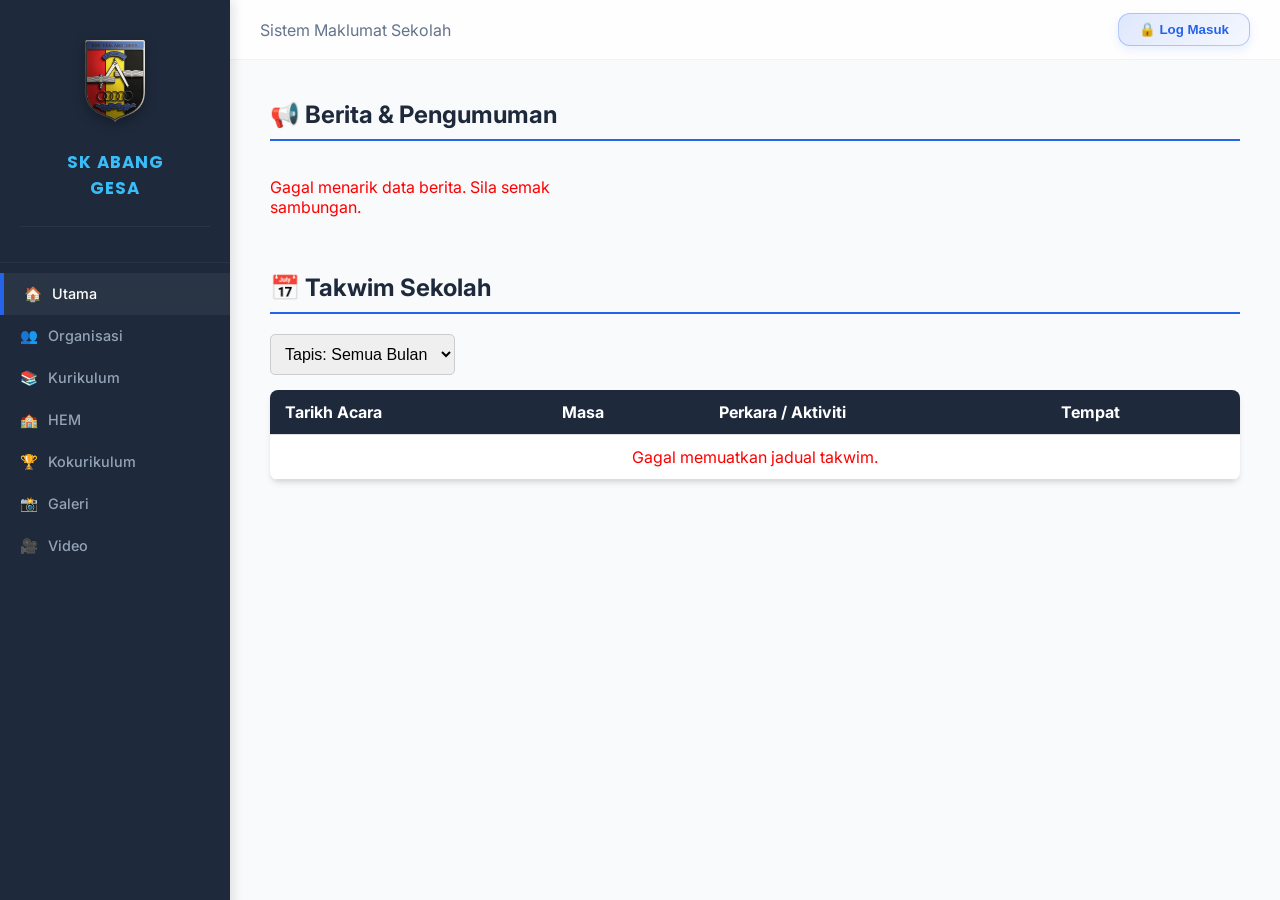
<file: index.html>
<!DOCTYPE html>
<html lang="ms">
<head>
    <meta charset="UTF-8">
    <meta name="viewport" content="width=device-width, initial-scale=1.0">
    <title>SK Abang Gesa - Laman Utama</title>
    
    <link rel="stylesheet" href="style.css">
</head>
<body>

<div class="menu-overlay" id="menuOverlay" onclick="toggleMenu()"></div>

<header>
    <button class="hamburger-btn" onclick="toggleMenu()">☰</button>
    <div class="welcome-text" id="teksSapaan">Sistem Maklumat Sekolah</div>
    <div class="admin-controls" style="display:flex; align-items:center;">
        <button id="btnLogMasuk" class="admin-login-btn" onclick="bukaModal('modalLogin')">🔒 Log Masuk</button>
        <button id="btnLogKeluar" class="admin-logout-btn" onclick="logKeluar()" style="display:none; background:#ef4444;">🔓 Log Keluar</button>
    </div>
</header>

<nav>
    <div class="brand">
        <img src="logo.png" alt="Logo SK Abang Gesa" class="sekolah-logo">
        <div class="brand">SK ABANG GESA</div>
    </div>
    <a href="index.html" class="active">🏠 <span>Utama</span></a>
    <a href="organisasi.html">👥 <span>Organisasi</span></a>
    <a href="kurikulum.html">📚 <span>Kurikulum</span></a>
    <a href="hem.html">🏫 <span>HEM</span></a>
    <a href="kokurikulum.html">🏆 <span>Kokurikulum</span></a>
    <a href="galeri.html">📸 <span>Galeri</span></a>
    <a href="video.html">🎥 <span>Video</span></a>
</nav>

<div class="content-container">
    <div style="display: flex; justify-content: space-between; align-items: center; border-bottom: 2px solid var(--primary-color); padding-bottom: 10px; margin-bottom: 20px;">
        <h2 style="margin: 0; color: var(--text-dark);">📢 Berita & Pengumuman</h2>
        <button id="btnTambahBerita" class="btn-add" onclick="bukaModalBaru()" style="display:none;">➕ Tambah Pengumuman</button>
    </div>
    
    <div id="senarai-berita" class="news-grid">
        <div style="grid-column: 1 / -1; text-align: center; color: #7f8c8d; padding: 20px;">Sistem sedang menarik berita...</div>
    </div>

    <div style="display: flex; justify-content: space-between; align-items: center; border-bottom: 2px solid var(--primary-color); padding-bottom: 10px; margin-top: 40px; margin-bottom: 20px;">
        <h2 style="margin: 0; color: var(--text-dark);">📅 Takwim Sekolah</h2>
        <button id="btnTambahTakwim" class="btn-add" onclick="bukaModal('modalTambahTakwim')" style="display:none;">➕ Tambah Aktiviti</button>
    </div>
    
    <div class="takwim-header">
        <select id="filterBulan" class="takwim-filter" onchange="muatTurunTakwim()">
            <option value="Semua">Tapis: Semua Bulan</option>
            <option value="Januari">Januari</option>
            <option value="Februari">Februari</option>
            <option value="Mac">Mac</option>
            <option value="April">April</option>
            <option value="Mei">Mei</option>
            <option value="Jun">Jun</option>
            <option value="Julai">Julai</option>
            <option value="Ogos">Ogos</option>
            <option value="September">September</option>
            <option value="Oktober">Oktober</option>
            <option value="November">November</option>
            <option value="Disember">Disember</option>
        </select>
    </div>
    
    <div class="takwim-table-wrapper">
        <table class="takwim-table">
            <thead>
                <tr>
                    <th>Tarikh Acara</th>
                    <th>Masa</th>
                    <th>Perkara / Aktiviti</th>
                    <th>Tempat</th>
                    <th class="lajur-tindakan" style="display:none;">Tindakan</th>
                </tr>
            </thead>
            <tbody id="badan-takwim">
                <tr><td colspan="5" style="text-align:center; color: #7f8c8d;">Menarik data takwim...</td></tr>
            </tbody>
        </table>
    </div>
</div>

<div class="modal-form" id="modalLogin">
    <div class="modal-form-box" style="text-align: center; max-width: 400px;">
        <h3 style="margin-top:0;">🔒 Log Masuk Sistem</h3>
        <p style="font-size:0.85rem; color:var(--text-muted); margin-top:-10px;">Sila masukkan 6 digit kod akses (No. E-mel MOE anda).</p>
        <input type="password" id="katalaluanAdmin" placeholder="Cth: 282154" style="text-align: center; letter-spacing: 5px; font-size: 1.2rem;" maxlength="8">
        <div style="display:flex; gap:10px;">
            <button id="btnSahkanLogin" onclick="sahkanLogMasuk()" style="flex:1; padding:10px; background:var(--primary-color); color:white; border:none; cursor:pointer; border-radius:6px; font-weight:bold;">Log Masuk</button>
            <button onclick="tutupModal('modalLogin')" style="flex:1; padding:10px; background:#95a5a6; color:white; border:none; cursor:pointer; border-radius:6px; font-weight:bold;">Batal</button>
        </div>
    </div>
</div>

<div class="modal-form" id="modalTambahBerita">
    <div class="modal-form-box">
        <input type="hidden" id="beritaIdRekod" value="">
        <h3 id="tajukModalBerita" style="margin-top:0;">📝 Tambah Pengumuman Baharu</h3>
        <label>Tarikh (Cth: 24 Mei 2026):</label>
        <input type="text" id="beritaTarikh" placeholder="24 Mei 2026">
        
        <label>Tajuk Pengumuman:</label>
        <input type="text" id="beritaTajuk" placeholder="Cth: Cuti Peristiwa Sukan">
        
        <label>Kandungan Pengumuman:</label>
        <textarea id="beritaKandungan" rows="4" placeholder="Sila berikan butiran lengkap di sini..."></textarea>
        
        <label>Status:</label>
        <select id="beritaStatus">
            <option value="Aktif">Aktif</option>
            <option value="Tidak Aktif">Sembunyi</option>
        </select>
        
        <div style="display:flex; gap:10px; margin-top:10px;">
            <button onclick="simpanBerita()" style="flex:1; padding:10px; background:var(--primary-color); color:white; border:none; border-radius:6px; cursor:pointer; font-weight:bold;">Simpan</button>
            <button onclick="tutupModal('modalTambahBerita')" style="flex:1; padding:10px; background:#95a5a6; color:white; border:none; border-radius:6px; cursor:pointer; font-weight:bold;">Batal</button>
        </div>
    </div>
</div>

<div class="modal-form" id="modalTambahTakwim">
    <div class="modal-form-box">
        <h3 style="margin-top:0;">📅 Tambah Aktiviti Takwim</h3>
        
        <label>Bulan:</label>
        <select id="takwimBulan">
            <option value="Januari">Januari</option>
            <option value="Februari">Februari</option>
            <option value="Mac">Mac</option>
            <option value="April">April</option>
            <option value="Mei">Mei</option>
            <option value="Jun">Jun</option>
            <option value="Julai">Julai</option>
            <option value="Ogos">Ogos</option>
            <option value="September">September</option>
            <option value="Oktober">Oktober</option>
            <option value="November">November</option>
            <option value="Disember">Disember</option>
        </select>

        <label>Tarikh Acara (Cth: 15-17 Mei):</label>
        <input type="text" id="takwimTarikh" placeholder="Cth: 15 Mei 2026">
        
        <label>Masa (Cth: 8.00 Pagi):</label>
        <input type="text" id="takwimMasa" placeholder="Cth: 8.00 Pagi - 12.00 Tghari">
        
        <label>Nama Program / Perkara:</label>
        <textarea id="takwimPerkara" rows="2" placeholder="Cth: Kejohanan Sukan Olahraga Tahunan"></textarea>

        <label>Tempat:</label>
        <input type="text" id="takwimTempat" placeholder="Cth: Padang Sekolah">
        
        <div style="display:flex; gap:10px; margin-top:10px;">
            <button onclick="simpanTakwim()" style="flex:1; padding:10px; background:var(--primary-color); color:white; border:none; border-radius:6px; cursor:pointer; font-weight:bold;">Simpan</button>
            <button onclick="tutupModal('modalTambahTakwim')" style="flex:1; padding:10px; background:#95a5a6; color:white; border:none; border-radius:6px; cursor:pointer; font-weight:bold;">Batal</button>
        </div>
    </div>
</div>

<script>
    const WEB_APP_URL = "https://script.google.com/macros/s/AKfycbw92WpecZqsG0ODJwg_5D4Sue7njtzFTHSeibxnq7aSEFWy0V3Itx8eXoBfrpR8chu9/exec";

    let isAdmin = localStorage.getItem('isAdminSekolah') === 'true';
    let namaAdmin = localStorage.getItem('namaAdminSekolah') || '';

    // --- FUNGSI KAWALAN PAPARAN (UI) ---
    function kemaskiniUI() {
        document.getElementById('btnLogMasuk').style.display = isAdmin ? 'none' : 'inline-block';
        document.getElementById('btnLogKeluar').style.display = isAdmin ? 'inline-block' : 'none';
        document.getElementById('btnTambahBerita').style.display = isAdmin ? 'inline-block' : 'none';
        document.getElementById('btnTambahTakwim').style.display = isAdmin ? 'inline-block' : 'none';
        
        let teksSapaan = document.getElementById('teksSapaan');
        if (teksSapaan) {
            teksSapaan.innerText = isAdmin && namaAdmin ? "Selamat Datang, " + namaAdmin : "Sistem Maklumat Sekolah";
            teksSapaan.style.color = isAdmin ? "var(--primary-color)" : "var(--text-muted)";
        }
        
        let lajurTindakan = document.querySelectorAll('.lajur-tindakan');
        lajurTindakan.forEach(lajur => { lajur.style.display = isAdmin ? 'table-cell' : 'none'; });
    }

    function bukaModal(idModal) { document.getElementById(idModal).style.display = 'flex'; }
    function tutupModal(idModal) { document.getElementById(idModal).style.display = 'none'; }

    // Buka modal untuk tambah berita BARU
    function bukaModalBaru() {
        document.getElementById("beritaIdRekod").value = "";
        document.getElementById("beritaTarikh").value = "";
        document.getElementById("beritaTajuk").value = "";
        document.getElementById("beritaKandungan").value = "";
        document.getElementById("beritaStatus").value = "Aktif";
        document.getElementById("tajukModalBerita").innerText = "📝 Tambah Pengumuman Baharu";
        bukaModal('modalTambahBerita');
    }

    // --- FUNGSI LOG MASUK ---
    async function sahkanLogMasuk() {
        const passcode = document.getElementById('katalaluanAdmin').value.trim();
        if (!passcode) return alert("Sila masukkan kod laluan.");

        const btnLogin = document.getElementById('btnSahkanLogin');
        const teksAsal = btnLogin.innerText;
        btnLogin.innerText = "Mengesahkan..."; btnLogin.disabled = true;

        try {
            const response = await fetch(`${WEB_APP_URL}?action=verifyLogin&passcode=${passcode}`);
            const result = await response.json();
            
            if (result.status === "success") {
                localStorage.setItem('isAdminSekolah', 'true');
                localStorage.setItem('namaAdminSekolah', result.data.namaGuru);
                isAdmin = true; namaAdmin = result.data.namaGuru;
                
                tutupModal('modalLogin'); document.getElementById('katalaluanAdmin').value = '';
                kemaskiniUI(); muatTurunBerita(); muatTurunTakwim();
            } else {
                alert("Kod akses tidak sah. Sila guna no. e-mel MOE yang betul.");
            }
        } catch (error) {
            alert("Ralat sistem sambungan.");
        } finally {
            btnLogin.innerText = teksAsal; btnLogin.disabled = false;
        }
    }
    document.getElementById('katalaluanAdmin').addEventListener('keypress', function (e) { if (e.key === 'Enter') sahkanLogMasuk(); });

    function logKeluar() { 
        localStorage.setItem('isAdminSekolah', 'false'); localStorage.removeItem('namaAdminSekolah');
        isAdmin = false; namaAdmin = ''; kemaskiniUI(); muatTurunBerita(); muatTurunTakwim();
    }

    // --- FUNGSI PENGURUSAN DATA ---

    // 1. BERITA UTAMA
    async function muatTurunBerita() {
        kemaskiniUI();
        const bekas = document.getElementById('senarai-berita');
        try {
            const response = await fetch(`${WEB_APP_URL}?sheetName=Utama_Berita`);
            const result = await response.json();
            bekas.innerHTML = ""; 
            
            if (result.status === "success" && result.data.length > 0) {
                // Terbalikkan array supaya yang terbaru di atas
                [...result.data].reverse().forEach(berita => {
                    let statusPaparan = berita.status || berita['Status Paparan'] || berita['Status'] || "Aktif";
                    let tajuk = berita.tajuk || berita['Tajuk Pengumuman'] || berita['Tajuk'] || "Tiada Tajuk";
                    let tarikh = berita.tarikh || berita['Tarikh'] || "";
                    let kandungan = berita.kandungan || berita['Kandungan / Butiran'] || berita['Kandungan'] || "";
                    let idRekod = berita.rowId || berita['ID'];

                    if (statusPaparan === "Aktif" || isAdmin) { 
                        let safeTajuk = tajuk.replace(/'/g, "\\'").replace(/"/g, "&quot;");
                        let safeKandungan = kandungan.replace(/'/g, "\\'").replace(/"/g, "&quot;").replace(/\n/g, "\\n").replace(/\r/g, "");

                        let butangPadam = isAdmin ? `<button class="btn-delete" style="position:absolute; top:15px; right:15px; background:#e74c3c; color:white; border:none; padding:5px 10px; border-radius:4px; cursor:pointer;" onclick="padamData('Utama_Berita', '${idRekod}')">🗑️ Padam</button>` : '';
                        
                        let butangEdit = isAdmin ? `<button class="btn-edit" style="position:absolute; top:15px; right:100px; background:#3498db; color:white; border:none; padding:5px 10px; border-radius:4px; cursor:pointer;" onclick="bukaModalEdit('${idRekod}', '${tarikh}', '${safeTajuk}', '${safeKandungan}', '${statusPaparan}')">✏️ Edit</button>` : '';
                        
                        let statusBadge = (isAdmin && statusPaparan !== "Aktif") ? `<span style="background:#e74c3c; color:white; padding:4px 8px; font-size:0.7rem; position:absolute; top:-10px; right:15px; border-radius:4px;">Disembunyikan</span>` : '';
                        
                        bekas.innerHTML += `
                            <div class="news-card-modern" style="position:relative;">
                                ${statusBadge}
                                <div class="news-title" style="margin-right: 160px;">${tajuk}</div>
                                <div class="news-date">📅 ${tarikh}</div>
                                <div class="news-content">${kandungan.replace(/\n/g, '<br>')}</div>
                                ${butangPadam}
                                ${butangEdit}
                            </div>`;
                    }
                });
            } else bekas.innerHTML = "<p style='grid-column: 1 / -1; text-align: center; color: #7f8c8d;'>Tiada pengumuman terkini.</p>";
        } catch (error) { bekas.innerHTML = "<p style='color:red;'>Gagal menarik data berita. Sila semak sambungan.</p>"; }
    }

    // Fungsi buka borang dalam mod edit
    function bukaModalEdit(id, tarikh, tajuk, kandungan, status) {
        document.getElementById("beritaIdRekod").value = id;
        document.getElementById("beritaTarikh").value = tarikh;
        document.getElementById("beritaTajuk").value = tajuk;
        document.getElementById("beritaKandungan").value = kandungan.replace(/\\n/g, "\n");
        document.getElementById("beritaStatus").value = status;
        
        document.getElementById("tajukModalBerita").innerText = "✏️ Kemaskini Pengumuman";
        bukaModal('modalTambahBerita');
    }

    async function simpanBerita() {
        const id = document.getElementById("beritaIdRekod").value;
        const trkh = document.getElementById("beritaTarikh").value;
        const tjk = document.getElementById("beritaTajuk").value;
        const knd = document.getElementById("beritaKandungan").value;
        const sts = document.getElementById("beritaStatus").value;

        if (!trkh || !tjk || !knd) return alert("Sila isikan semua maklumat berita!");
        
        // Pilih action samada edit atau tambah
        let modTindakan = id ? "edit" : "tambah"; 
        
        const formData = new URLSearchParams({ 
            sheetName: "Utama_Berita", 
            action: modTindakan,
            rowData: JSON.stringify([trkh, tjk, knd, sts]) 
        });
        
        if (id) formData.append("rowId", id);
        
        tutupModal('modalTambahBerita');
        document.getElementById('senarai-berita').innerHTML = "<div style='grid-column: 1 / -1; text-align: center;'>Menyimpan pengumuman...</div>";
        try { 
            await fetch(WEB_APP_URL, { method: 'POST', body: formData }); 
            
            // Bersihkan borang kembali
            document.getElementById("beritaIdRekod").value = "";
            document.getElementById("beritaTarikh").value = "";
            document.getElementById("beritaTajuk").value = "";
            document.getElementById("beritaKandungan").value = "";
            document.getElementById("beritaStatus").value = "Aktif";
            document.getElementById("tajukModalBerita").innerText = "📝 Tambah Pengumuman Baharu";
            
            muatTurunBerita(); 
        } 
        catch { alert("Ralat menyimpan."); muatTurunBerita(); }
    }

    // 2. TAKWIM
    async function muatTurunTakwim() {
        const badanTakwim = document.getElementById('badan-takwim');
        const pilihanBulan = document.getElementById('filterBulan').value;
        
        try {
            const response = await fetch(`${WEB_APP_URL}?sheetName=Utama_Takwim`);
            const result = await response.json();
            badanTakwim.innerHTML = ""; 
            
            if (result.status === "success" && result.data.length > 0) {
                let adaData = false;
                
                result.data.forEach(takwim => {
                    let bulan = takwim['Bulan'] || "";
                    let tarikh = takwim['Tarikh Acara'] || takwim['Tarikh'] || "";
                    let masa = takwim['Masa'] || "";
                    let perkara = takwim['Perkara / Nama Aktiviti'] || takwim['Perkara / Aktiviti'] || takwim['Aktiviti'] || "";
                    let tempat = takwim['Tempat'] || takwim['Tindakan'] || "";
                    let idRekod = takwim['ID'];

                    if (pilihanBulan === "Semua" || bulan === pilihanBulan) {
                        adaData = true;
                        let butangPadam = isAdmin ? `<td class="lajur-tindakan" style="text-align:center;"><button class="btn-delete" style="padding:4px 8px; background:#e74c3c; color:white; border:none; border-radius:4px; cursor:pointer;" onclick="padamData('Utama_Takwim', '${idRekod}')">Padam</button></td>` : `<td class="lajur-tindakan" style="display:none;"></td>`;
                        
                        badanTakwim.innerHTML += `
                            <tr>
                                <td><strong>${tarikh}</strong></td>
                                <td>${masa}</td>
                                <td>${perkara}</td>
                                <td>${tempat}</td>
                                ${butangPadam}
                            </tr>
                        `;
                    }
                });

                if (!adaData) badanTakwim.innerHTML = `<tr><td colspan="5" style="text-align:center; color:#7f8c8d;">Tiada aktiviti direkodkan pada bulan ${pilihanBulan}.</td></tr>`;
            } else {
                badanTakwim.innerHTML = `<tr><td colspan="5" style="text-align:center; color:#7f8c8d;">Jadual takwim masih kosong.</td></tr>`;
            }
            kemaskiniUI();
        } catch (error) { 
            badanTakwim.innerHTML = `<tr><td colspan="5" style="text-align:center; color:red;">Gagal memuatkan jadual takwim.</td></tr>`; 
        }
    }

    async function simpanTakwim() {
        const bln = document.getElementById("takwimBulan").value;
        const trkh = document.getElementById("takwimTarikh").value;
        const ms = document.getElementById("takwimMasa").value;
        const prkr = document.getElementById("takwimPerkara").value;
        const tmpt = document.getElementById("takwimTempat").value;

        if (!trkh || !prkr) return alert("Sila isikan sekurang-kurangnya Tarikh dan Perkara!");
        
        const formData = new URLSearchParams({ sheetName: "Utama_Takwim", rowData: JSON.stringify([bln, trkh, ms, prkr, tmpt]) });
        
        tutupModal('modalTambahTakwim');
        document.getElementById('badan-takwim').innerHTML = `<tr><td colspan="5" style="text-align:center;">Menyimpan aktiviti baharu...</td></tr>`;
        
        try { 
            await fetch(WEB_APP_URL, { method: 'POST', body: formData }); 
            document.getElementById("takwimTarikh").value = "";
            document.getElementById("takwimPerkara").value = "";
            document.getElementById('filterBulan').value = bln; 
            muatTurunTakwim(); 
        } 
        catch { alert("Ralat menyimpan takwim."); muatTurunTakwim(); }
    }

    // 3. FUNGSI PADAM UMUM
    async function padamData(namaSheet, id) {
        if (!confirm("Pasti mahu memadam rekod ini secara kekal?")) return;
        
        const formData = new URLSearchParams({ sheetName: namaSheet, action: "delete", id: id });
        try {
            if(namaSheet === 'Utama_Berita') document.getElementById('senarai-berita').innerHTML = "<div style='text-align:center;'>Memadam data...</div>";
            if(namaSheet === 'Utama_Takwim') document.getElementById('badan-takwim').innerHTML = "<tr><td colspan='5' style='text-align:center;'>Memadam data...</td></tr>";
            
            await fetch(WEB_APP_URL, { method: 'POST', body: formData });
            
            if(namaSheet === 'Utama_Berita') muatTurunBerita();
            if(namaSheet === 'Utama_Takwim') muatTurunTakwim();
        } catch (err) { alert("Ralat semasa memadam data."); }
    }

    // --- MULAKAN SISTEM ---
    document.addEventListener("DOMContentLoaded", () => {
        kemaskiniUI();
        muatTurunBerita();
        muatTurunTakwim();
    });

    // FUNGSI MENU HAMBURGER MOBILE
    function toggleMenu() {
        const navMenu = document.querySelector('nav');
        const overlay = document.getElementById('menuOverlay');
        
        navMenu.classList.toggle('active');
        overlay.classList.toggle('active');
    }
</script>
</body>
</html>
</file>
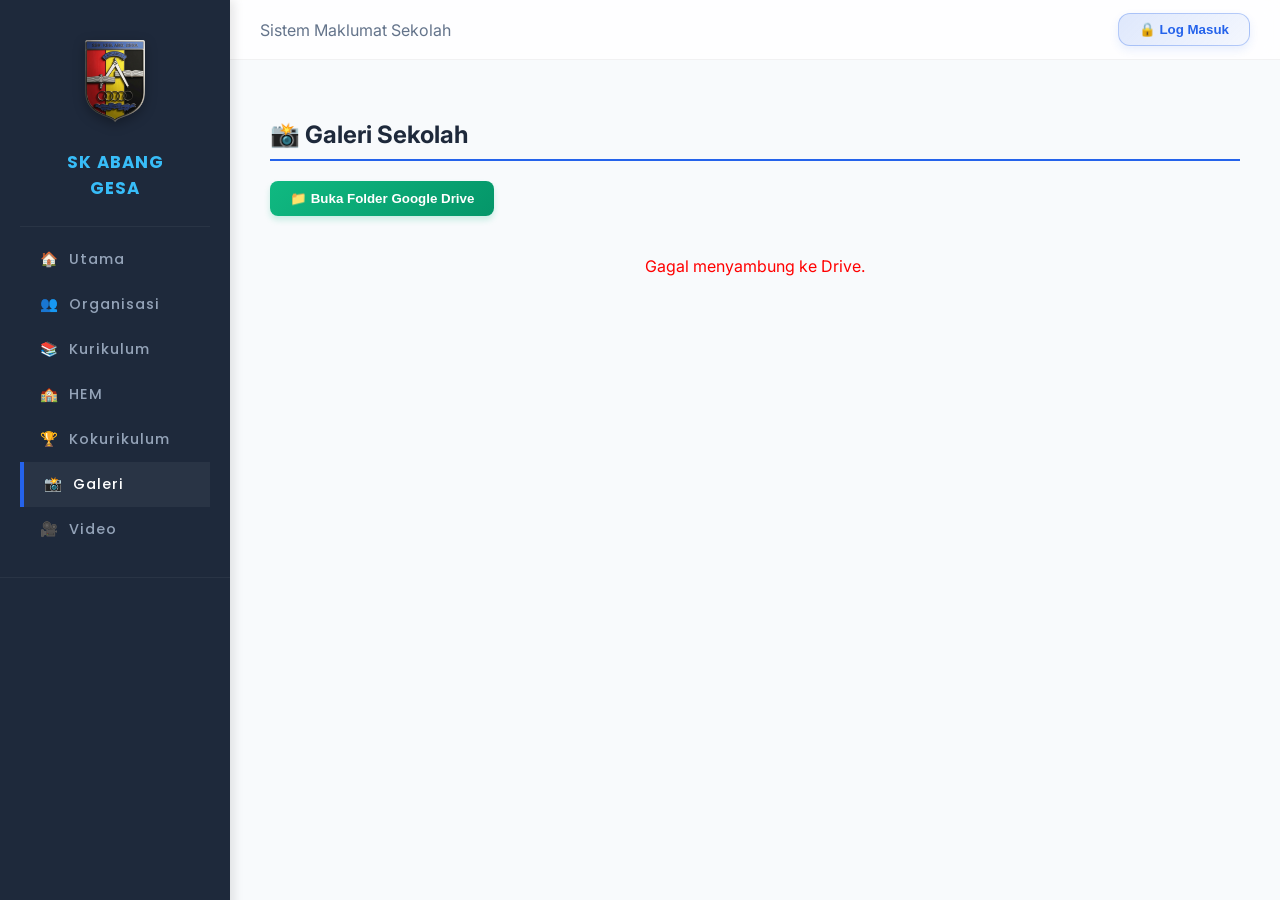
<file: galeri.html>
<!DOCTYPE html>
<html lang="ms">
<head>
    <meta charset="UTF-8">
    <meta name="viewport" content="width=device-width, initial-scale=1.0">
    <title>SK Abang Gesa - Galeri</title>

    <link rel="stylesheet" href="style.css">
    
</head>
<body>

<div class="menu-overlay" id="menuOverlay" onclick="toggleMenu()"></div>

<header>
    <button class="hamburger-btn" onclick="toggleMenu()">☰</button>
    <div class="welcome-text" id="teksSapaan">Sistem Maklumat Sekolah</div>
    <div class="admin-controls" style="display:flex; align-items:center;">
        <button id="btnLogMasuk" class="admin-login-btn" onclick="bukaModal('modalLogin')">🔒 Log Masuk</button>
        <button id="btnLogKeluar" class="admin-logout-btn" onclick="logKeluar()" style="display:none;">🔓 Log Keluar</button>
    </div>
</header>

<nav>
<div class="brand">
        <img src="logo.png" alt="Logo SK Abang Gesa" class="sekolah-logo">
    <div class="brand">SK ABANG GESA</div>
    <a href="index.html">🏠 <span>Utama</span></a>
    <a href="organisasi.html">👥 <span>Organisasi</span></a>
    <a href="kurikulum.html">📚 <span>Kurikulum</span></a>
    <a href="hem.html">🏫 <span>HEM</span></a>
    <a href="kokurikulum.html">🏆 <span>Kokurikulum</span></a>
    <a href="galeri.html" class="active">📸 <span>Galeri</span></a>
    <a href="video.html">🎥 <span>Video</span></a>
</nav>

<div class="content-container">
    <h2 style="color: var(--text-dark); border-bottom: 2px solid var(--primary-color); padding-bottom: 10px;">📸 Galeri Sekolah</h2>
    
    <button class="btn-drive" onclick="window.open('https://drive.google.com/drive/folders/1N5VXKFEzA5SlLaX_OqvJOZkYPw_72KSH', '_blank')">
        📁 Buka Folder Google Drive
    </button>
    
    <button class="btn-add" id="btnTambahGambar" onclick="bukaModal('modalTambahGambar')" style="display:none; margin-bottom: 20px;">
        + Muat Naik Gambar
    </button>

    <div class="grid-video" id="senarai-album">
        <div style="grid-column: 1 / -1; text-align: center; padding: 50px; color: #7f8c8d;">Sistem sedang menarik galeri dari Google Drive...</div>
    </div>
</div>

<div class="modal-form" id="modalLogin">
    <div class="modal-form-box" style="text-align: center; max-width: 400px;">
        <h3 style="margin-top:0;">🔒 Log Masuk Sistem</h3>
        <p style="font-size:0.85rem; color:var(--text-muted); margin-top:-10px;">Sila masukkan 6 digit kod akses (No. E-mel MOE anda).</p>
        <input type="password" id="katalaluanAdmin" placeholder="------" style="text-align: center; letter-spacing: 5px; font-size: 1.2rem;" maxlength="8">
        <div style="display:flex; gap:10px;">
            <button id="btnSahkanLogin" onclick="sahkanLogMasuk()" style="flex:1; padding:10px; background:var(--primary-color); color:white; border:none; cursor:pointer; border-radius:6px; font-weight:bold;">Log Masuk</button>
            <button onclick="tutupModal('modalLogin')" style="flex:1; padding:10px; background:#95a5a6; color:white; border:none; cursor:pointer; border-radius:6px; font-weight:bold;">Batal</button>
        </div>
    </div>
</div>

<div class="modal-form" id="modalTambahGambar">
    <div class="modal-form-box">
        <h3 style="margin-top:0;">Muat Naik ke Galeri</h3>
        <p style="font-size:0.85rem; color:#7f8c8d; margin-top:-10px;">Jika nama album belum ada, sistem akan mencipta folder baharu. Jika sudah ada, gambar akan ditambah ke album tersebut.</p>
        
        <label>Nama Album / Program:</label>
        <input type="text" id="album_nama" placeholder="Cth: Hari Sukan Negara 2026">
        
        <label>Pilih Gambar (Boleh pilih banyak serentak):</label>
        <input type="file" id="album_gambar" accept="image/*" multiple>
        
        <div style="display:flex; gap:10px; margin-top:10px;">
            <button onclick="simpanGambar()" style="flex:1; padding:10px; background:var(--primary-color); color:white; border:none; border-radius:6px; cursor:pointer; font-weight:bold;">Muat Naik</button>
            <button onclick="tutupModal('modalTambahGambar')" style="flex:1; padding:10px; background:#95a5a6; color:white; border:none; border-radius:6px; cursor:pointer; font-weight:bold;">Batal</button>
        </div>
        <div id="status-muatnaik" class="status-text" style="margin-top:10px; color:var(--primary-color); font-weight:600; text-align:center;"></div>
    </div>
</div>

<script>
    const WEB_APP_URL = "https://script.google.com/macros/s/AKfycbw92WpecZqsG0ODJwg_5D4Sue7njtzFTHSeibxnq7aSEFWy0V3Itx8eXoBfrpR8chu9/exec";
    
    let isAdmin = localStorage.getItem('isAdminSekolah') === 'true';
    let namaAdmin = localStorage.getItem('namaAdminSekolah') || '';

    // --- FUNGSI KAWALAN PAPARAN (UI) ---
    function kemaskiniUI() {
        document.getElementById('btnLogMasuk').style.display = isAdmin ? 'none' : 'inline-block';
        document.getElementById('btnLogKeluar').style.display = isAdmin ? 'inline-block' : 'none';
        
        document.getElementById('btnTambahGambar').style.display = isAdmin ? 'inline-block' : 'none';
        
        let teksSapaan = document.getElementById('teksSapaan');
        if (teksSapaan) {
            teksSapaan.innerText = isAdmin && namaAdmin ? "Selamat Datang, " + namaAdmin : "Sistem Maklumat Sekolah";
            teksSapaan.style.color = isAdmin ? "var(--primary-color)" : "var(--text-muted)";
        }
        
        let butangPadam = document.querySelectorAll('.btn-delete');
        butangPadam.forEach(el => el.style.display = isAdmin ? 'block' : 'none');
    }

    function bukaModal(idModal) { 
        document.getElementById(idModal).style.display = 'flex'; 
        if(idModal === 'modalTambahGambar') document.getElementById('status-muatnaik').innerText = "";
    }
    function tutupModal(idModal) { document.getElementById(idModal).style.display = 'none'; }

    // --- FUNGSI LOG MASUK ---
    async function sahkanLogMasuk() {
        const passcode = document.getElementById('katalaluanAdmin').value.trim();
        if (!passcode) return alert("Sila masukkan kod laluan.");

        const btnLogin = document.getElementById('btnSahkanLogin');
        const teksAsal = btnLogin.innerText;
        btnLogin.innerText = "Mengesahkan..."; btnLogin.disabled = true;

        try {
            const response = await fetch(`${WEB_APP_URL}?action=verifyLogin&passcode=${passcode}`);
            const result = await response.json();
            
            if (result.status === "success") {
                localStorage.setItem('isAdminSekolah', 'true');
                localStorage.setItem('namaAdminSekolah', result.data.namaGuru);
                isAdmin = true; namaAdmin = result.data.namaGuru;
                
                tutupModal('modalLogin'); document.getElementById('katalaluanAdmin').value = '';
                kemaskiniUI(); muatTurunGaleri();
            } else { alert("Kod akses tidak sah. Sila guna no. e-mel MOE yang betul."); }
        } catch (error) { alert("Ralat sistem sambungan."); } 
        finally { btnLogin.innerText = teksAsal; btnLogin.disabled = false; }
    }
    document.getElementById('katalaluanAdmin').addEventListener('keypress', function (e) { if (e.key === 'Enter') sahkanLogMasuk(); });

    function logKeluar() { 
        localStorage.setItem('isAdminSekolah', 'false'); localStorage.removeItem('namaAdminSekolah');
        isAdmin = false; namaAdmin = ''; 
        kemaskiniUI(); muatTurunGaleri(); 
    }

    // --- BACA TERUS DARI GOOGLE DRIVE ---
    async function muatTurunGaleri() {
        const bekasAlbum = document.getElementById('senarai-album');
        bekasAlbum.innerHTML = `<div style="grid-column: 1 / -1; text-align: center; color: #7f8c8d;">Memeriksa Google Drive... (Mungkin ambil sedikit masa)</div>`;
        
        try {
            const response = await fetch(`${WEB_APP_URL}?action=getAutoGallery`);
            const result = await response.json();
            bekasAlbum.innerHTML = ""; 
            
            if (result.status === "success" && result.data.length > 0) {
                result.data.forEach(album => {
                    let idFolder = album.id;
                    let tajuk = album.tajuk;
                    let tarikh = album.tarikh;
                    
                    let paparanImej = album.urlGambar ? `https://drive.google.com/thumbnail?id=${album.urlGambar}&sz=w800` : 'https://via.placeholder.com/300x200?text=Tiada+Gambar+Dalam+Folder';
                    
                    bekasAlbum.innerHTML += `
                        <div class="card" style="overflow:hidden;">
                            <img src="${paparanImej}" style="width:100%; height:200px; object-fit:cover;" alt="${tajuk}" onerror="this.src='https://via.placeholder.com/300x200?text=Imej+Dihalang+Akses'">
                            <div style="padding:15px;">
                                <div style="font-weight:bold; font-size:1.1rem; margin-bottom:5px; color:var(--text-dark);">${tajuk}</div>
                                <div style="font-size:0.85rem; color:var(--text-muted); margin-bottom:10px;">📅 Dicipta: ${tarikh}</div>
                                <button class="btn-delete" style="width:100%; display:${isAdmin ? 'block' : 'none'};" onclick="padamAlbum('${idFolder}', '${tajuk}')">🗑️ Padam Folder</button>
                            </div>
                        </div>
                    `;
                });
            } else {
                bekasAlbum.innerHTML = `<div style="grid-column: 1 / -1; text-align: center; color: #7f8c8d;">Tiada album/folder dijumpai di dalam Drive.</div>`;
            }
            kemaskiniUI();
        } catch (error) { 
            bekasAlbum.innerHTML = `<div style="grid-column: 1 / -1; text-align: center; color: red;">Gagal menyambung ke Drive.</div>`; 
        }
    }

    // --- MUAT NAIK BERBILANG GAMBAR ---
    async function simpanGambar() {
        const namaAlbum = document.getElementById("album_nama").value.trim();
        const inputGambar = document.getElementById("album_gambar");
        const statusTeks = document.getElementById('status-muatnaik');
        
        if (!namaAlbum) return alert("Sila masukkan nama album.");
        if (inputGambar.files.length === 0) return alert("Sila pilih sekurang-kurangnya 1 gambar.");
        
        const senaraiFail = inputGambar.files;
        
        for (let i = 0; i < senaraiFail.length; i++) {
            statusTeks.innerText = `⏳ Memuat naik gambar ${i + 1} daripada ${senaraiFail.length}...`;
            
            let fail = senaraiFail[i];
            let base64Data = await tukarKeBase64(fail);
            
            let formData = new URLSearchParams();
            formData.append("action", "addGalleryItem"); 
            formData.append("albumName", namaAlbum);
            formData.append("fileName", fail.name);
            formData.append("fileType", fail.type);
            formData.append("fileData", base64Data);
            
            try {
                await fetch(WEB_APP_URL, { method: 'POST', body: formData });
            } catch (error) {
                console.error("Gagal muat naik: " + fail.name);
            }
        }
        
        alert(`Berjaya! ${senaraiFail.length} gambar dimuat naik ke album: ${namaAlbum}`);
        tutupModal('modalTambahGambar');
        document.getElementById("album_nama").value = "";
        inputGambar.value = "";
        statusTeks.innerText = "";
        muatTurunGaleri(); 
    }

    function tukarKeBase64(fail) {
        return new Promise((resolve, reject) => {
            const reader = new FileReader();
            reader.readAsDataURL(fail);
            reader.onload = () => resolve(reader.result.split(',')[1]);
            reader.onerror = error => reject(error);
        });
    }

    // --- PADAM FOLDER ALBUM DARI DRIVE ---
    async function padamAlbum(idFolder, namaAlbum) {
        if (!confirm(`AMARAN! Anda akan memadam KESELURUHAN FOLDER "${namaAlbum}" beserta semua gambar di dalamnya dari Google Drive. Teruskan?`)) return;
        
        const formData = new URLSearchParams({ action: "deleteFolder", id: idFolder });
        
        try {
            document.getElementById('senarai-album').innerHTML = `<div style="grid-column: 1 / -1; text-align: center;">Memadam folder dari Drive...</div>`;
            await fetch(WEB_APP_URL, { method: 'POST', body: formData });
            muatTurunGaleri();
        } catch (error) { alert("Ralat semasa memadam."); }
    }

    document.addEventListener("DOMContentLoaded", () => {
        kemaskiniUI();
        muatTurunGaleri();
    });

    // FUNGSI MENU HAMBURGER MOBILE
    function toggleMenu() {
        const navMenu = document.querySelector('nav');
        const overlay = document.getElementById('menuOverlay');
        
        // Tambah atau buang kelas 'active'
        navMenu.classList.toggle('active');
        overlay.classList.toggle('active');
    }
</script>
</body>

</html>
</file>
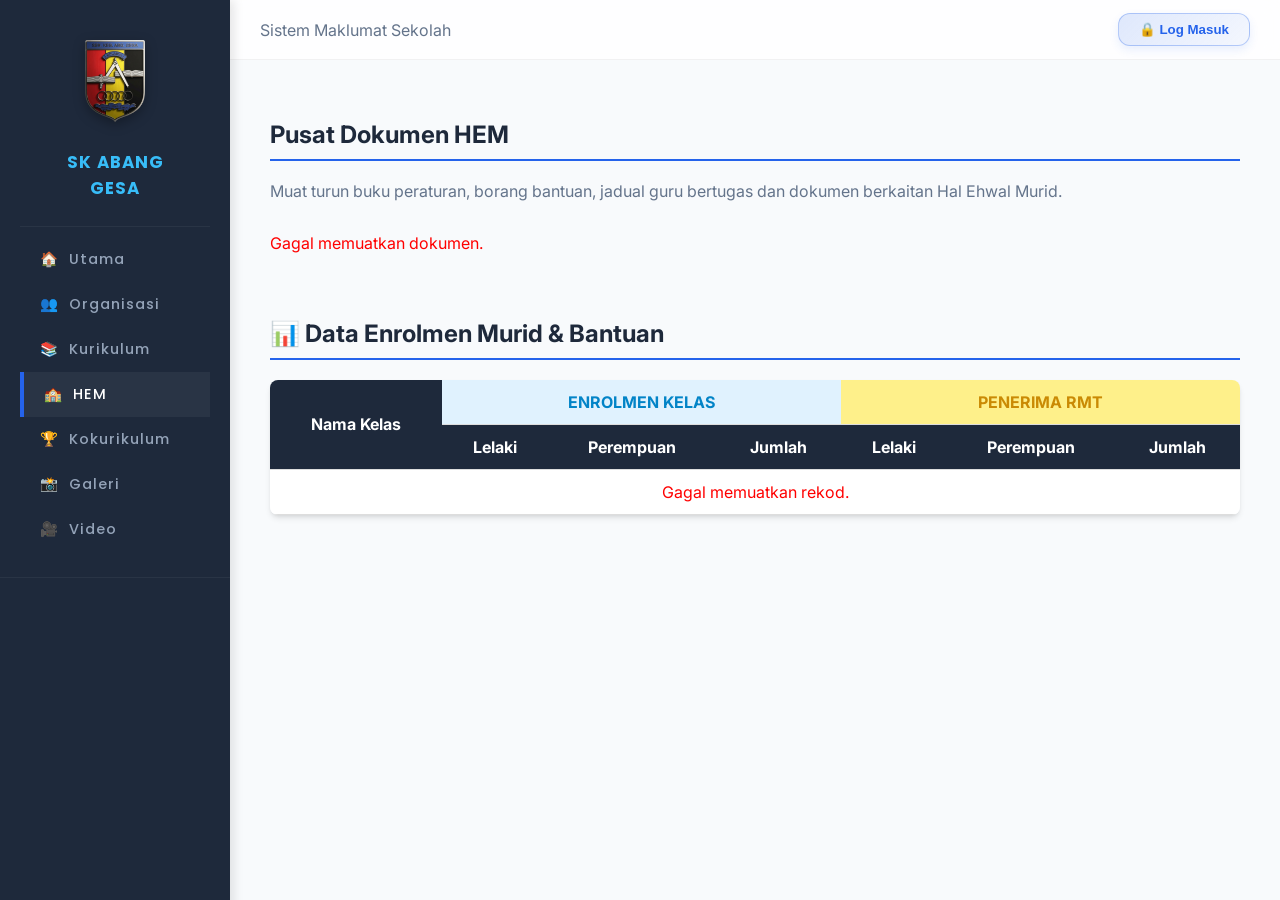
<file: hem.html>
<!DOCTYPE html>
<html lang="ms">
<head>
    <meta charset="UTF-8">
    <meta name="viewport" content="width=device-width, initial-scale=1.0">
    <title>SK Abang Gesa - Hal Ehwal Murid</title>

    <link rel="stylesheet" href="style.css">
</head>
<body>

<div class="menu-overlay" id="menuOverlay" onclick="toggleMenu()"></div>

<header>
    <button class="hamburger-btn" onclick="toggleMenu()">☰</button>
    <div class="welcome-text" id="teksSapaan">Sistem Maklumat Sekolah</div>
    <div class="admin-controls" style="display:flex; align-items:center;">
        <button id="btnLogMasuk" class="admin-login-btn" onclick="bukaModal('modalLogin')">🔒 Log Masuk</button>
        <button id="btnLogKeluar" class="admin-logout-btn" onclick="logKeluar()" style="display:none;">🔓 Log Keluar</button>
    </div>
</header>

<nav>
<div class="brand">
        <img src="logo.png" alt="Logo SK Abang Gesa" class="sekolah-logo">
    <div class="brand">SK ABANG GESA</div>
    <a href="index.html">🏠 <span>Utama</span></a>
    <a href="organisasi.html">👥 <span>Organisasi</span></a>
    <a href="kurikulum.html">📚 <span>Kurikulum</span></a>
    <a href="hem.html" class="active">🏫 <span>HEM</span></a>
    <a href="kokurikulum.html">🏆 <span>Kokurikulum</span></a>
    <a href="galeri.html">📸 <span>Galeri</span></a>
    <a href="video.html">🎥 <span>Video</span></a>
</nav>

<div class="content-container">
    
    <h2 style="color: var(--text-dark); border-bottom: 2px solid var(--primary-color); padding-bottom: 10px;">Pusat Dokumen HEM</h2>
    <p style="color: var(--text-muted);">Muat turun buku peraturan, borang bantuan, jadual guru bertugas dan dokumen berkaitan Hal Ehwal Murid.</p>
    
    <button class="btn-add" id="btnTambahDokumen" onclick="bukaModal('modalTambahDokumen')" style="display:none; margin-bottom:15px;">➕ Muat Naik Dokumen PDF</button>
    
    <div id="ruangan-dokumen" class="doc-grid" style="display: grid; grid-template-columns: repeat(auto-fill, minmax(300px, 1fr)); gap: 15px; margin-bottom: 40px;">
        <div style="grid-column: 1 / -1; text-align: center; color: #7f8c8d;">Sistem sedang menarik senarai dokumen...</div>
    </div>

    <h2 style="color: var(--text-dark); border-bottom: 2px solid var(--primary-color); padding-bottom: 10px; margin-top: 50px;">📊 Data Enrolmen Murid & Bantuan</h2>
    
    <button class="btn-add" id="btnTambahEnrolmen" onclick="bukaBorangTambahEnrolmen()" style="display:none; margin-bottom:15px;">➕ Tambah Kelas</button>

    <div class="takwim-table-wrapper" style="margin-bottom: 40px; overflow-x: auto;">
        <table class="takwim-table" id="jadual-enrolmen">
            <thead>
                <tr>
                    <th rowspan="2" style="text-align:center; vertical-align:middle;">Nama Kelas</th>
                    <th colspan="3" style="text-align:center; background:#e0f2fe; color:#0284c7;">ENROLMEN KELAS</th>
                    <th colspan="3" style="text-align:center; background:#fef08a; color:#ca8a04;">PENERIMA RMT</th>
                    <th rowspan="2" class="lajur-tindakan" style="display:none; text-align:center; vertical-align:middle; width: 140px;">Tindakan</th>
                </tr>
                <tr>
                    <th style="text-align:center;">Lelaki</th>
                    <th style="text-align:center;">Perempuan</th>
                    <th style="text-align:center; font-weight:bold;">Jumlah</th>
                    <th style="text-align:center;">Lelaki</th>
                    <th style="text-align:center;">Perempuan</th>
                    <th style="text-align:center; font-weight:bold;">Jumlah</th>
                </tr>
            </thead>
            <tbody id="badan-enrolmen">
                <tr><td colspan="8" style="text-align:center; color: #7f8c8d;">Sistem sedang menarik data enrolmen...</td></tr>
            </tbody>
            <tfoot id="kaki-enrolmen" style="background:#f8fafc; font-weight:bold; border-top:2px solid var(--primary-color);">
                </tfoot>
        </table>
    </div>

</div>

<div class="modal-form" id="modalLogin">
    <div class="modal-form-box" style="text-align: center; max-width: 400px;">
        <h3 style="margin-top:0;">🔒 Log Masuk Sistem</h3>
        <p style="font-size:0.85rem; color:var(--text-muted); margin-top:-10px;">Sila masukkan 6 digit kod akses (No. E-mel MOE anda).</p>
        <input type="password" id="katalaluanAdmin" placeholder="------" style="text-align: center; letter-spacing: 5px; font-size: 1.2rem;" maxlength="8">
        <div style="display:flex; gap:10px;">
            <button id="btnSahkanLogin" onclick="sahkanLogMasuk()" style="flex:1; padding:10px; background:var(--primary-color); color:white; border:none; cursor:pointer; border-radius:6px; font-weight:bold;">Log Masuk</button>
            <button onclick="tutupModal('modalLogin')" style="flex:1; padding:10px; background:#95a5a6; color:white; border:none; cursor:pointer; border-radius:6px; font-weight:bold;">Batal</button>
        </div>
    </div>
</div>

<div class="modal-form" id="modalTambahDokumen">
    <div class="modal-form-box">
        <h3 style="margin-top:0;">📄 Muat Naik Dokumen HEM</h3>
        <label>Kategori Dokumen:</label>
        <select id="dok_kategori">
            <option value="Buku Peraturan & Disiplin">Buku Peraturan & Disiplin</option>
            <option value="Jadual Guru Bertugas">Jadual Guru Bertugas</option>
            <option value="Borang Bantuan (RMT/KWAPM)">Borang Bantuan (RMT/KWAPM)</option>
            <option value="Minit Mesyuarat HEM">Minit Mesyuarat Induk HEM</option>
            <option value="Lain-lain">Lain-lain</option>
        </select>
        
        <label>Tajuk Dokumen:</label>
        <input type="text" id="dok_tajuk" placeholder="Cth: Buku Peraturan Sekolah 2026">
        
        <label>Tarikh Kemaskini:</label>
        <input type="date" id="dok_tarikh">
        
        <label>Muat Naik Fail (.pdf sahaja):</label>
        <input type="file" id="dok_fail" accept=".pdf">

        <div style="display:flex; gap:10px; margin-top:10px;">
            <button onclick="simpanDokumen()" style="flex:1; padding:10px; background:var(--primary-color); color:white; border:none; border-radius:6px; cursor:pointer; font-weight:bold;">Muat Naik</button>
            <button onclick="tutupModal('modalTambahDokumen')" style="flex:1; padding:10px; background:#95a5a6; color:white; border:none; border-radius:6px; cursor:pointer; font-weight:bold;">Batal</button>
        </div>
    </div>
</div>

<div class="modal-form" id="modalTambahEnrolmen">
    <div class="modal-form-box">
        <h3 id="tajukBorangEnrolmen" style="margin-top:0;">📊 Kemaskini Data Kelas</h3>
        <p style="font-size:0.85rem; color:#e67e22; margin-top:-10px;">Sistem akan mengira jumlah secara automatik.</p>
        
        <label>Nama Kelas:</label>
        <input type="text" id="enrol_kelas" placeholder="Cth: 1 Arif / Pra Sekolah">
        
        <div style="display:flex; gap:10px;">
            <div style="flex:1;">
                <label>Enrolmen Lelaki (L):</label>
                <input type="number" id="enrol_L" value="0" min="0">
            </div>
            <div style="flex:1;">
                <label>Enrolmen Perempuan (P):</label>
                <input type="number" id="enrol_P" value="0" min="0">
            </div>
        </div>

        <div style="display:flex; gap:10px; background:#fef08a; padding:10px; border-radius:6px; margin-top:10px;">
            <div style="flex:1;">
                <label style="color:#ca8a04;">RMT Lelaki (L):</label>
                <input type="number" id="rmt_L" value="0" min="0">
            </div>
            <div style="flex:1;">
                <label style="color:#ca8a04;">RMT Perempuan (P):</label>
                <input type="number" id="rmt_P" value="0" min="0">
            </div>
        </div>

        <div style="display:flex; gap:10px; margin-top:15px;">
            <button onclick="simpanEnrolmen()" style="flex:1; padding:10px; background:var(--primary-color); color:white; border:none; border-radius:6px; cursor:pointer; font-weight:bold;">Simpan Data</button>
            <button onclick="tutupModal('modalTambahEnrolmen')" style="flex:1; padding:10px; background:#95a5a6; color:white; border:none; border-radius:6px; cursor:pointer; font-weight:bold;">Batal</button>
        </div>
    </div>
</div>

<script>
    const WEB_APP_URL = "https://script.google.com/macros/s/AKfycbw92WpecZqsG0ODJwg_5D4Sue7njtzFTHSeibxnq7aSEFWy0V3Itx8eXoBfrpR8chu9/exec";

    let isAdmin = localStorage.getItem('isAdminSekolah') === 'true';
    let namaAdmin = localStorage.getItem('namaAdminSekolah') || '';
    
    // Pembolehubah Global Untuk Fungsi Edit Enrolmen
    let senaraiEnrolmen = [];
    let modKemaskiniEnrolmen = false;
    let idSedangDikemaskini = null;

    // --- FUNGSI KAWALAN PAPARAN (UI) ---
    function kemaskiniUI() {
        document.getElementById('btnLogMasuk').style.display = isAdmin ? 'none' : 'inline-block';
        document.getElementById('btnLogKeluar').style.display = isAdmin ? 'inline-block' : 'none';
        
        document.getElementById('btnTambahDokumen').style.display = isAdmin ? 'inline-block' : 'none';
        document.getElementById('btnTambahEnrolmen').style.display = isAdmin ? 'inline-block' : 'none';
        
        let teksSapaan = document.getElementById('teksSapaan');
        if (teksSapaan) {
            teksSapaan.innerText = isAdmin && namaAdmin ? "Selamat Datang, " + namaAdmin : "Sistem Maklumat Sekolah";
            teksSapaan.style.color = isAdmin ? "var(--primary-color)" : "var(--text-muted)";
        }
        
        let lajurTindakan = document.querySelectorAll('.lajur-tindakan');
        lajurTindakan.forEach(lajur => { lajur.style.display = isAdmin ? 'table-cell' : 'none'; });
        
        // Pastikan butang padam untuk dokumen muncul
        let butangPadam = document.querySelectorAll('.btn-delete');
        butangPadam.forEach(el => el.style.display = isAdmin ? 'inline-block' : 'none');
    }

    function bukaModal(idModal) { document.getElementById(idModal).style.display = 'flex'; }
    function tutupModal(idModal) { document.getElementById(idModal).style.display = 'none'; }
    
    function toggleMenu() {
        const navMenu = document.querySelector('nav');
        const overlay = document.getElementById('menuOverlay');
        navMenu.classList.toggle('active');
        overlay.classList.toggle('active');
    }

    // --- FUNGSI LOG MASUK ---
    async function sahkanLogMasuk() {
        const passcode = document.getElementById('katalaluanAdmin').value.trim();
        if (!passcode) return alert("Sila masukkan kod laluan.");

        const btnLogin = document.getElementById('btnSahkanLogin');
        const teksAsal = btnLogin.innerText;
        btnLogin.innerText = "Mengesahkan..."; btnLogin.disabled = true;

        try {
            const response = await fetch(`${WEB_APP_URL}?action=verifyLogin&passcode=${passcode}`);
            const result = await response.json();
            
            if (result.status === "success") {
                localStorage.setItem('isAdminSekolah', 'true');
                localStorage.setItem('namaAdminSekolah', result.data.namaGuru);
                isAdmin = true; namaAdmin = result.data.namaGuru;
                
                tutupModal('modalLogin'); document.getElementById('katalaluanAdmin').value = '';
                kemaskiniUI(); 
                muatTurunDokumen();
                muatTurunEnrolmen();
            } else { alert("Kod akses tidak sah. Sila guna no. e-mel MOE yang betul."); }
        } catch (error) { alert("Ralat sistem sambungan."); } 
        finally { btnLogin.innerText = teksAsal; btnLogin.disabled = false; }
    }
    document.getElementById('katalaluanAdmin').addEventListener('keypress', function (e) { if (e.key === 'Enter') sahkanLogMasuk(); });

    function logKeluar() { 
        localStorage.setItem('isAdminSekolah', 'false'); localStorage.removeItem('namaAdminSekolah');
        isAdmin = false; namaAdmin = ''; 
        kemaskiniUI(); muatTurunDokumen(); muatTurunEnrolmen();
    }

    function formatTarikh(tarikh) {
        if (!tarikh) return "-";
        let d = new Date(tarikh);
        if(isNaN(d)) return tarikh;
        return `${String(d.getDate()).padStart(2, '0')}/${String(d.getMonth() + 1).padStart(2, '0')}/${d.getFullYear()}`;
    }

    async function tukarKeBase64(file) {
        return new Promise((resolve, reject) => {
            const reader = new FileReader(); reader.readAsDataURL(file);
            reader.onload = () => resolve(reader.result.split(',')[1]);
            reader.onerror = error => reject(error);
        });
    }

    // --- BACA & PAPAR DOKUMEN HEM ---
    async function muatTurunDokumen() {
        const container = document.getElementById('ruangan-dokumen');
        try {
            const response = await fetch(`${WEB_APP_URL}?sheetName=HEM_Dokumen`);
            const result = await response.json();
            container.innerHTML = ""; 
            
            if (result.status === "success" && result.data.length > 0) {
                [...result.data].reverse().forEach(dok => {
                    let idRekod = dok['ID'];
                    let kategori = dok['Kategori Dokumen'] || dok['Kategori'] || "-";
                    let tajuk = dok['Tajuk Dokumen'] || dok['Tajuk'] || "Tiada Tajuk";
                    let tarikh = dok['Tarikh Kemaskini'] || dok['Tarikh'] || "";
                    let urlFail = dok['URL Fail PDF'] || dok['URL Fail'] || dok['URL'] || "#";

                    // Disini dipaksa display block/inline-block supaya menimpa CSS asal
                    let butangPadam = isAdmin ? `<button class="btn-delete" style="width:100%; margin-top:10px; display:inline-block;" onclick="padamData('HEM_Dokumen', '${idRekod}')">🗑️ Padam Dokumen</button>` : '';
                    
                    container.innerHTML += `
                        <div class="card" style="padding: 20px; border-top: 4px solid var(--primary-color);">
                            <div style="font-size:0.8rem; color:var(--primary-color); font-weight:bold; text-transform:uppercase; margin-bottom:5px;">${kategori}</div>
                            <div style="font-size:1.1rem; color:var(--text-dark); font-weight:bold; margin-bottom:10px; line-height:1.4;">${tajuk}</div>
                            <div style="font-size:0.85rem; color:var(--text-muted); margin-bottom:15px;">Kemaskini: ${formatTarikh(tarikh)}</div>
                            <a href="${urlFail}" target="_blank" style="display:block; text-align:center; background:#f1f5f9; padding:8px; border-radius:6px; text-decoration:none; color:var(--primary-color); font-weight:bold;">⬇️ Buka / Muat Turun</a>
                            ${butangPadam}
                        </div>
                    `;
                });
            } else container.innerHTML = "<p style='grid-column: 1 / -1; text-align: center; color: #7f8c8d;'>Tiada dokumen HEM dimuat naik lagi.</p>";
        } catch (error) { container.innerHTML = "<p style='color:red;'>Gagal memuatkan dokumen.</p>"; }
    }

    // --- BACA & PAPAR ENROLMEN MURID ---
    async function muatTurunEnrolmen() {
        const badanEnrol = document.getElementById('badan-enrolmen');
        const kakiEnrol = document.getElementById('kaki-enrolmen');
        
        try {
            const response = await fetch(`${WEB_APP_URL}?sheetName=HEM_Enrolmen`);
            const result = await response.json();
            badanEnrol.innerHTML = ""; 
            kakiEnrol.innerHTML = "";
            
            if (result.status === "success" && result.data.length > 0) {
                senaraiEnrolmen = result.data; // Simpan untuk guna fungsi Edit nanti
                
                let totalL = 0, totalP = 0, totalJ = 0;
                let totalRmtL = 0, totalRmtP = 0, totalRmtJ = 0;

                result.data.sort((a,b) => (a['Nama Kelas'] || "").localeCompare(b['Nama Kelas'] || "")).forEach(kelas => {
                    let idRekod = kelas['ID'];
                    let nama = kelas['Nama Kelas'] || kelas['Kelas'] || "Tiada Nama";
                    
                    let l = parseInt(kelas['Lelaki'] || kelas['L'] || 0);
                    let p = parseInt(kelas['Perempuan'] || kelas['P'] || 0);
                    let j = l + p;

                    let rmt_l = parseInt(kelas['RMT Lelaki'] || kelas['RMT L'] || 0);
                    let rmt_p = parseInt(kelas['RMT Perempuan'] || kelas['RMT P'] || 0);
                    let rmt_j = rmt_l + rmt_p;

                    totalL += l; totalP += p; totalJ += j;
                    totalRmtL += rmt_l; totalRmtP += rmt_p; totalRmtJ += rmt_j;

                    // Kedua-dua butang Edit & Padam diletakkan di sini, memintas CSS sedia ada
                    let butangTindakan = isAdmin ? `
                        <td class="lajur-tindakan" style="text-align:center;">
                            <button class="btn-edit" style="padding:4px 8px; margin:2px; font-size:0.8rem; cursor:pointer;" onclick="bukaBorangEditEnrolmen('${idRekod}')">✏️ Edit</button>
                            <button class="btn-delete" style="padding:4px 8px; margin:2px; font-size:0.8rem; display:inline-block;" onclick="padamData('HEM_Enrolmen', '${idRekod}')">🗑️ Padam</button>
                        </td>` : `<td class="lajur-tindakan" style="display:none;"></td>`;
                    
                    badanEnrol.innerHTML += `
                        <tr>
                            <td style="font-weight:bold; color:var(--text-dark);">${nama}</td>
                            <td style="text-align:center;">${l}</td>
                            <td style="text-align:center;">${p}</td>
                            <td style="text-align:center; font-weight:bold; color:var(--primary-color);">${j}</td>
                            <td style="text-align:center;">${rmt_l}</td>
                            <td style="text-align:center;">${rmt_p}</td>
                            <td style="text-align:center; font-weight:bold; color:#ca8a04;">${rmt_j}</td>
                            ${butangTindakan}
                        </tr>
                    `;
                });

                let lajurPadamFooter = isAdmin ? `<td class="lajur-tindakan"></td>` : `<td class="lajur-tindakan" style="display:none;"></td>`;
                kakiEnrol.innerHTML = `
                    <tr>
                        <td style="text-align:right;">JUMLAH KESELURUHAN:</td>
                        <td style="text-align:center; font-size:1.1rem; color:var(--primary-color);">${totalL}</td>
                        <td style="text-align:center; font-size:1.1rem; color:var(--primary-color);">${totalP}</td>
                        <td style="text-align:center; font-size:1.2rem; color:var(--primary-color);">${totalJ}</td>
                        <td style="text-align:center; font-size:1.1rem; color:#ca8a04;">${totalRmtL}</td>
                        <td style="text-align:center; font-size:1.1rem; color:#ca8a04;">${totalRmtP}</td>
                        <td style="text-align:center; font-size:1.2rem; color:#ca8a04;">${totalRmtJ}</td>
                        ${lajurPadamFooter}
                    </tr>
                `;
            } else badanEnrol.innerHTML = `<tr><td colspan="8" style="text-align:center;">Tiada data enrolmen direkodkan.</td></tr>`;
            kemaskiniUI();
        } catch (error) { badanEnrol.innerHTML = `<tr><td colspan="8" style="text-align:center; color:red;">Gagal memuatkan rekod.</td></tr>`; }
    }

    // --- KAWALAN BORANG ENROLMEN (TAMBAH & EDIT) ---
    function bukaBorangTambahEnrolmen() {
        modKemaskiniEnrolmen = false;
        idSedangDikemaskini = null;
        document.getElementById("tajukBorangEnrolmen").innerText = "📊 Tambah Kelas Baharu";
        
        document.getElementById("enrol_kelas").value = "";
        document.getElementById("enrol_L").value = "0";
        document.getElementById("enrol_P").value = "0";
        document.getElementById("rmt_L").value = "0";
        document.getElementById("rmt_P").value = "0";
        bukaModal('modalTambahEnrolmen');
    }

    function bukaBorangEditEnrolmen(id) {
        modKemaskiniEnrolmen = true;
        idSedangDikemaskini = id;
        
        let kelas = senaraiEnrolmen.find(k => k['ID'] === id);
        if(!kelas) return alert("Ralat membaca data kelas.");
        
        document.getElementById("tajukBorangEnrolmen").innerText = "✏️ Kemaskini Kelas: " + (kelas['Nama Kelas'] || "");
        
        document.getElementById("enrol_kelas").value = kelas['Nama Kelas'] || kelas['Kelas'] || "";
        document.getElementById("enrol_L").value = kelas['Lelaki'] || kelas['L'] || "0";
        document.getElementById("enrol_P").value = kelas['Perempuan'] || kelas['P'] || "0";
        document.getElementById("rmt_L").value = kelas['RMT Lelaki'] || kelas['RMT L'] || "0";
        document.getElementById("rmt_P").value = kelas['RMT Perempuan'] || kelas['RMT P'] || "0";
        
        bukaModal('modalTambahEnrolmen');
    }

    // --- SIMPAN DATA (CREATE & UPDATE) ---
    async function simpanDokumen() {
        const kategori = document.getElementById("dok_kategori").value;
        const tajuk = document.getElementById("dok_tajuk").value;
        const tarikh = document.getElementById("dok_tarikh").value;
        const failPdf = document.getElementById("dok_fail").files[0];

        if (!tajuk || !tarikh || !failPdf) return alert("Sila isikan semua maklumat dokumen!");

        tutupModal('modalTambahDokumen');
        document.getElementById('ruangan-dokumen').innerHTML = `<p style="grid-column: 1 / -1; text-align: center; font-weight:bold; color:var(--primary-color);">⏳ Sedang memuat naik fail ke Google Drive...</p>`;

        try {
            const base64Pdf = await tukarKeBase64(failPdf);
            const formData = new URLSearchParams({ action: "add", sheetName: "HEM_Dokumen", rowData: JSON.stringify([kategori, tajuk, tarikh]), fileData: base64Pdf, fileName: failPdf.name, fileType: failPdf.type });
            await fetch(WEB_APP_URL, { method: 'POST', body: formData });
            
            document.getElementById("dok_tajuk").value = "";
            muatTurunDokumen(); 
        } catch (error) { alert("Ralat memuat naik dokumen."); muatTurunDokumen(); }
    }

    async function simpanEnrolmen() {
        const kelas = document.getElementById("enrol_kelas").value.toUpperCase();
        const L = document.getElementById("enrol_L").value || "0";
        const P = document.getElementById("enrol_P").value || "0";
        const J = parseInt(L) + parseInt(P);
        
        const rmt_L = document.getElementById("rmt_L").value || "0";
        const rmt_P = document.getElementById("rmt_P").value || "0";

        if (!kelas) return alert("Sila masukkan nama kelas.");

        tutupModal('modalTambahEnrolmen');
        document.getElementById('badan-enrolmen').innerHTML = `<tr><td colspan="8" style="text-align:center;">Menyimpan data enrolmen...</td></tr>`;

        try {
            let actionStr = modKemaskiniEnrolmen ? "edit" : "add";
            const formData = new URLSearchParams({ 
                action: actionStr, 
                sheetName: "HEM_Enrolmen", 
                rowData: JSON.stringify([kelas, L, P, J, rmt_L, rmt_P]) 
            });
            
            // Jika dalam mod kemaskini, hantar ID baris tersebut ke Google Sheet
            if(modKemaskiniEnrolmen) {
                formData.append("id", idSedangDikemaskini);
            }

            await fetch(WEB_APP_URL, { method: 'POST', body: formData });
            muatTurunEnrolmen(); 
        } catch (error) { alert("Ralat menyimpan enrolmen."); muatTurunEnrolmen(); }
    }

    // --- PADAM DATA UMUM (DELETE) ---
    async function padamData(sheetName, id) {
        if (confirm("Pasti mahu memadam rekod ini secara kekal?")) {
            const formData = new URLSearchParams({ sheetName: sheetName, action: "delete", id: id });
            if(sheetName === 'HEM_Dokumen') document.getElementById('ruangan-dokumen').innerHTML = "<p style='grid-column: 1 / -1; text-align: center;'>Memadam dokumen...</p>";
            if(sheetName === 'HEM_Enrolmen') document.getElementById('badan-enrolmen').innerHTML = `<tr><td colspan="8" style="text-align:center;">Memadam rekod...</td></tr>`;
            try { 
                await fetch(WEB_APP_URL, { method: 'POST', body: formData }); 
                if(sheetName === 'HEM_Dokumen') muatTurunDokumen();
                if(sheetName === 'HEM_Enrolmen') muatTurunEnrolmen();
            } catch { alert("Ralat memadam."); }
        }
    }

    document.addEventListener("DOMContentLoaded", function() {
        kemaskiniUI();
        muatTurunDokumen();
        muatTurunEnrolmen();
    });
</script>
</body>
</html>
</file>
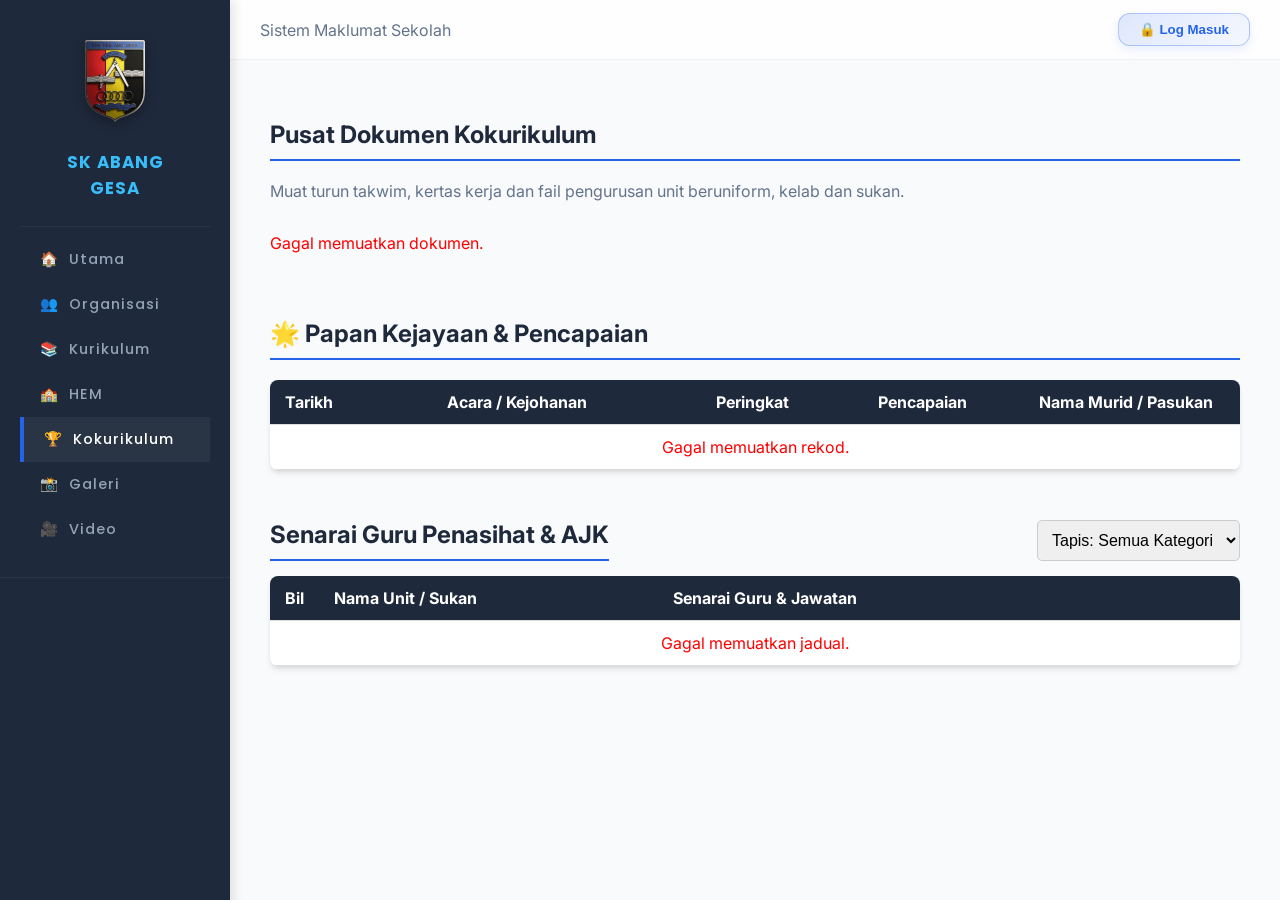
<file: kokurikulum.html>
<!DOCTYPE html>
<html lang="ms">
<head>
    <meta charset="UTF-8">
    <meta name="viewport" content="width=device-width, initial-scale=1.0">
    <title>SK Abang Gesa - Kokurikulum</title>

    <link rel="stylesheet" href="style.css">
    
</head>
<body>

<div class="menu-overlay" id="menuOverlay" onclick="toggleMenu()"></div>

<header>
    <button class="hamburger-btn" onclick="toggleMenu()">☰</button>
    <div class="welcome-text" id="teksSapaan">Sistem Maklumat Sekolah</div>
    <div class="admin-controls" style="display:flex; align-items:center;">
        <button id="btnLogMasuk" class="admin-login-btn" onclick="bukaModal('modalLogin')">🔒 Log Masuk</button>
        <button id="btnLogKeluar" class="admin-logout-btn" onclick="logKeluar()" style="display:none;">🔓 Log Keluar</button>
    </div>
</header>

<nav>
<div class="brand">
        <img src="logo.png" alt="Logo SK Abang Gesa" class="sekolah-logo">
    <div class="brand">SK ABANG GESA</div>
    <a href="index.html">🏠 <span>Utama</span></a>
    <a href="organisasi.html">👥 <span>Organisasi</span></a>
    <a href="kurikulum.html">📚 <span>Kurikulum</span></a>
    <a href="hem.html">🏫 <span>HEM</span></a>
    <a href="kokurikulum.html" class="active">🏆 <span>Kokurikulum</span></a>
    <a href="galeri.html">📸 <span>Galeri</span></a>
    <a href="video.html">🎥 <span>Video</span></a>
</nav>

<div class="content-container">
    
    <h2 style="color: var(--text-dark); border-bottom: 2px solid var(--primary-color); padding-bottom: 10px;">Pusat Dokumen Kokurikulum</h2>
    <p style="color: var(--text-muted);">Muat turun takwim, kertas kerja dan fail pengurusan unit beruniform, kelab dan sukan.</p>
    
    <button class="btn-add" id="btnTambahDokumen" onclick="bukaModal('modalTambahDokumen')" style="display:none; margin-bottom:15px;">➕ Muat Naik Dokumen PDF</button>
    
    <div id="ruangan-dokumen" class="doc-grid" style="display: grid; grid-template-columns: repeat(auto-fill, minmax(300px, 1fr)); gap: 15px; margin-bottom: 40px;">
        <div style="grid-column: 1 / -1; text-align: center; color: #7f8c8d;">Sistem sedang menarik senarai dokumen...</div>
    </div>

    <h2 style="color: var(--text-dark); border-bottom: 2px solid var(--primary-color); padding-bottom: 10px; margin-top: 50px;">🌟 Papan Kejayaan & Pencapaian</h2>
    
    <button class="btn-add" id="btnTambahPencapaian" onclick="bukaModal('modalTambahPencapaian')" style="display:none; margin-bottom:15px;">➕ Tambah Rekod Pencapaian</button>

    <div class="takwim-table-wrapper" style="margin-bottom: 40px;">
        <table class="takwim-table" id="jadual-pencapaian">
            <thead>
                <tr>
                    <th width="15%">Tarikh</th>
                    <th width="25%">Acara / Kejohanan</th>
                    <th width="15%">Peringkat</th>
                    <th width="15%">Pencapaian</th>
                    <th width="20%">Nama Murid / Pasukan</th>
                    <th width="10%" class="lajur-tindakan" style="display:none; text-align:center;">Tindakan</th>
                </tr>
            </thead>
            <tbody id="badan-pencapaian">
                <tr><td colspan="6" style="text-align:center; color: #7f8c8d;">Memuatkan rekod pencapaian...</td></tr>
            </tbody>
        </table>
    </div>

    <div class="takwim-header" style="margin-top: 50px;">
        <h2 style="color: var(--text-dark); border-bottom: 2px solid var(--primary-color); padding-bottom: 10px; margin:0;">Senarai Guru Penasihat & AJK</h2>
        
        <select id="filterKategori" class="takwim-filter" onchange="muatTurunAJK()">
            <option value="Semua">Tapis: Semua Kategori</option>
            <option value="Unit Beruniform">Unit Beruniform</option>
            <option value="Kelab & Persatuan">Kelab & Persatuan</option>
            <option value="Sukan & Permainan">Sukan & Permainan</option>
            <option value="Rumah Sukan">Rumah Sukan</option>
            <option value="Lain-lain">Lain-lain</option>
        </select>
    </div>
    
    <button class="btn-add" id="btnTambahAJK" onclick="bukaModal('modalTambahAJK')" style="display:none; margin-bottom:15px;">➕ Tambah Guru Penasihat</button>

    <div class="takwim-table-wrapper">
        <table class="takwim-table" id="jadual-ajk">
            <thead>
                <tr>
                    <th width="5%">Bil</th>
                    <th width="35%">Nama Unit / Sukan</th>
                    <th width="60%">Senarai Guru & Jawatan</th>
                </tr>
            </thead>
            <tbody id="badan-ajk">
                <tr><td colspan="3" style="text-align:center; color: #7f8c8d;">Sistem sedang menarik senarai...</td></tr>
            </tbody>
        </table>
    </div>

</div>

<div class="modal-form" id="modalLogin">
    <div class="modal-form-box" style="text-align: center; max-width: 400px;">
        <h3 style="margin-top:0;">🔒 Log Masuk Sistem</h3>
        <p style="font-size:0.85rem; color:var(--text-muted); margin-top:-10px;">Sila masukkan 6 digit kod akses (No. E-mel MOE anda).</p>
        <input type="password" id="katalaluanAdmin" placeholder="------" style="text-align: center; letter-spacing: 5px; font-size: 1.2rem;" maxlength="8">
        <div style="display:flex; gap:10px;">
            <button id="btnSahkanLogin" onclick="sahkanLogMasuk()" style="flex:1; padding:10px; background:var(--primary-color); color:white; border:none; cursor:pointer; border-radius:6px; font-weight:bold;">Log Masuk</button>
            <button onclick="tutupModal('modalLogin')" style="flex:1; padding:10px; background:#95a5a6; color:white; border:none; cursor:pointer; border-radius:6px; font-weight:bold;">Batal</button>
        </div>
    </div>
</div>

<div class="modal-form" id="modalTambahDokumen">
    <div class="modal-form-box">
        <h3 style="margin-top:0;">📄 Muat Naik Dokumen Koko</h3>
        <label>Kategori Dokumen:</label>
        <select id="dok_kategori">
            <option value="Takwim Kokurikulum">Takwim Kokurikulum</option>
            <option value="Jadual Perjumpaan">Jadual Perjumpaan</option>
            <option value="Minit Mesyuarat">Minit Mesyuarat Induk</option>
            <option value="Kertas Kerja">Kertas Kerja Program</option>
            <option value="Lain-lain">Lain-lain</option>
        </select>
        
        <label>Tajuk Dokumen:</label>
        <input type="text" id="dok_tajuk" placeholder="Cth: Takwim Sukan Tahunan 2026">
        
        <label>Tarikh Kemaskini:</label>
        <input type="date" id="dok_tarikh">
        
        <label>Muat Naik Fail (.pdf sahaja):</label>
        <input type="file" id="dok_fail" accept=".pdf">

        <div style="display:flex; gap:10px; margin-top:10px;">
            <button onclick="simpanDokumen()" style="flex:1; padding:10px; background:var(--primary-color); color:white; border:none; border-radius:6px; cursor:pointer; font-weight:bold;">Muat Naik</button>
            <button onclick="tutupModal('modalTambahDokumen')" style="flex:1; padding:10px; background:#95a5a6; color:white; border:none; border-radius:6px; cursor:pointer; font-weight:bold;">Batal</button>
        </div>
    </div>
</div>

<div class="modal-form" id="modalTambahPencapaian">
    <div class="modal-form-box">
        <h3 style="margin-top:0;">🏆 Tambah Rekod Pencapaian</h3>
        
        <label>Tarikh Acara (Cth: 12 Nov 2026):</label>
        <input type="text" id="capai_tarikh" placeholder="Cth: 12 Nov 2026">
        
        <label>Acara / Kejohanan:</label>
        <input type="text" id="capai_acara" placeholder="Cth: Kejohanan Bola Sepak MSSD">
        
        <label>Peringkat:</label>
        <select id="capai_peringkat">
            <option value="Daerah">Daerah (Zon/MSSD)</option>
            <option value="Bahagian">Bahagian</option>
            <option value="Negeri">Negeri</option>
            <option value="Kebangsaan">Kebangsaan</option>
            <option value="Antarabangsa">Antarabangsa</option>
        </select>

        <label>Pencapaian (Kedudukan / Pingat):</label>
        <input type="text" id="capai_keputusan" placeholder="Cth: Johan / Pingat Emas">

        <label>Nama Murid / Pasukan:</label>
        <input type="text" id="capai_nama" placeholder="Cth: Pasukan Bawah 12 Tahun">

        <div style="display:flex; gap:10px; margin-top:10px;">
            <button onclick="simpanPencapaian()" style="flex:1; padding:10px; background:var(--primary-color); color:white; border:none; border-radius:6px; cursor:pointer; font-weight:bold;">Simpan</button>
            <button onclick="tutupModal('modalTambahPencapaian')" style="flex:1; padding:10px; background:#95a5a6; color:white; border:none; border-radius:6px; cursor:pointer; font-weight:bold;">Batal</button>
        </div>
    </div>
</div>

<div class="modal-form" id="modalTambahAJK">
    <div class="modal-form-box">
        <h3 style="margin-top:0;">👥 Tambah Guru Penasihat</h3>
        
        <label>Kategori Unit:</label>
        <select id="ajk_kategori">
            <option value="Unit Beruniform">Unit Beruniform</option>
            <option value="Kelab & Persatuan">Kelab & Persatuan</option>
            <option value="Sukan & Permainan">Sukan & Permainan</option>
            <option value="Rumah Sukan">Rumah Sukan</option>
            <option value="Lain-lain">Lain-lain</option>
        </select>

        <label>Nama Unit / Sukan (Cth: Pengakap / Bola Jaring):</label>
        <input type="text" id="ajk_nama_unit" placeholder="Cth: Pengakap Kanak-Kanak">
        
        <label>Nama Guru:</label>
        <select id="ajk_nama_guru">
            <option value="">-- Sedang Memuatkan Senarai Nama... --</option>
        </select>
        
        <label>Jawatan dalam Unit:</label>
        <input type="text" id="ajk_jawatan" placeholder="Cth: Ketua Guru Penasihat">

        <div style="display:flex; gap:10px; margin-top:10px;">
            <button onclick="simpanAJK()" style="flex:1; padding:10px; background:var(--primary-color); color:white; border:none; border-radius:6px; cursor:pointer; font-weight:bold;">Simpan</button>
            <button onclick="tutupModal('modalTambahAJK')" style="flex:1; padding:10px; background:#95a5a6; color:white; border:none; border-radius:6px; cursor:pointer; font-weight:bold;">Batal</button>
        </div>
    </div>
</div>

<script>
    const WEB_APP_URL = "https://script.google.com/macros/s/AKfycbw92WpecZqsG0ODJwg_5D4Sue7njtzFTHSeibxnq7aSEFWy0V3Itx8eXoBfrpR8chu9/exec";

    let isAdmin = localStorage.getItem('isAdminSekolah') === 'true';
    let namaAdmin = localStorage.getItem('namaAdminSekolah') || '';

    // --- FUNGSI KAWALAN PAPARAN (UI) ---
    function kemaskiniUI() {
        document.getElementById('btnLogMasuk').style.display = isAdmin ? 'none' : 'inline-block';
        document.getElementById('btnLogKeluar').style.display = isAdmin ? 'inline-block' : 'none';
        
        document.getElementById('btnTambahDokumen').style.display = isAdmin ? 'inline-block' : 'none';
        document.getElementById('btnTambahPencapaian').style.display = isAdmin ? 'inline-block' : 'none';
        document.getElementById('btnTambahAJK').style.display = isAdmin ? 'inline-block' : 'none';
        
        let teksSapaan = document.getElementById('teksSapaan');
        if (teksSapaan) {
            teksSapaan.innerText = isAdmin && namaAdmin ? "Selamat Datang, " + namaAdmin : "Sistem Maklumat Sekolah";
            teksSapaan.style.color = isAdmin ? "var(--primary-color)" : "var(--text-muted)";
        }
        
        let lajurTindakan = document.querySelectorAll('.lajur-tindakan');
        lajurTindakan.forEach(lajur => { lajur.style.display = isAdmin ? 'table-cell' : 'none'; });
        
        let butangPadam = document.querySelectorAll('.btn-delete');
        butangPadam.forEach(el => el.style.display = isAdmin ? 'inline-block' : 'none');
    }

    function bukaModal(idModal) { document.getElementById(idModal).style.display = 'flex'; }
    function tutupModal(idModal) { document.getElementById(idModal).style.display = 'none'; }

    // --- FUNGSI LOG MASUK ---
    async function sahkanLogMasuk() {
        const passcode = document.getElementById('katalaluanAdmin').value.trim();
        if (!passcode) return alert("Sila masukkan kod laluan.");

        const btnLogin = document.getElementById('btnSahkanLogin');
        const teksAsal = btnLogin.innerText;
        btnLogin.innerText = "Mengesahkan..."; btnLogin.disabled = true;

        try {
            const response = await fetch(`${WEB_APP_URL}?action=verifyLogin&passcode=${passcode}`);
            const result = await response.json();
            
            if (result.status === "success") {
                localStorage.setItem('isAdminSekolah', 'true');
                localStorage.setItem('namaAdminSekolah', result.data.namaGuru);
                isAdmin = true; namaAdmin = result.data.namaGuru;
                
                tutupModal('modalLogin'); document.getElementById('katalaluanAdmin').value = '';
                kemaskiniUI(); 
                muatTurunDokumen();
                muatTurunPencapaian();
                muatTurunAJK();
            } else { alert("Kod akses tidak sah. Sila guna no. e-mel MOE yang betul."); }
        } catch (error) { alert("Ralat sistem sambungan."); } 
        finally { btnLogin.innerText = teksAsal; btnLogin.disabled = false; }
    }
    document.getElementById('katalaluanAdmin').addEventListener('keypress', function (e) { if (e.key === 'Enter') sahkanLogMasuk(); });

    function logKeluar() { 
        localStorage.setItem('isAdminSekolah', 'false'); localStorage.removeItem('namaAdminSekolah');
        isAdmin = false; namaAdmin = ''; 
        kemaskiniUI(); 
        muatTurunDokumen(); muatTurunPencapaian(); muatTurunAJK();
    }

    // --- FUNGSI ALATAN ---
    function formatTarikh(tarikh) {
        if (!tarikh) return "-";
        let d = new Date(tarikh);
        if(isNaN(d)) return tarikh;
        return `${String(d.getDate()).padStart(2, '0')}/${String(d.getMonth() + 1).padStart(2, '0')}/${d.getFullYear()}`;
    }

    async function tukarKeBase64(file) {
        return new Promise((resolve, reject) => {
            const reader = new FileReader(); reader.readAsDataURL(file);
            reader.onload = () => resolve(reader.result.split(',')[1]);
            reader.onerror = error => reject(error);
        });
    }

    // --- SISTEM TARIK SENARAI NAMA DARI ORGANISASI ---
    async function muatTurunSenaraiNamaGuru() {
        const dropdownNama = document.getElementById('ajk_nama_guru');
        try {
            const response = await fetch(`${WEB_APP_URL}?sheetName=Organisasi`);
            const result = await response.json();
            dropdownNama.innerHTML = '<option value="">-- Sila Pilih Nama Guru --</option>';

            if (result.status === "success" && result.data.length > 0) {
                let senaraiNama = result.data.map(org => org['Nama Penuh']).sort();
                senaraiNama.forEach(nama => { dropdownNama.innerHTML += `<option value="${nama}">${nama}</option>`; });
            } else { dropdownNama.innerHTML = '<option value="">Tiada profil ditemui.</option>'; }
        } catch (error) { dropdownNama.innerHTML = '<option value="">Gagal menyambung.</option>'; }
    }

    // --- BACA & PAPAR DOKUMEN KOKO ---
    async function muatTurunDokumen() {
        const container = document.getElementById('ruangan-dokumen');
        try {
            const response = await fetch(`${WEB_APP_URL}?sheetName=Koko_Dokumen`);
            const result = await response.json();
            container.innerHTML = ""; 
            
            if (result.status === "success" && result.data.length > 0) {
                [...result.data].reverse().forEach(dok => {
                    let idRekod = dok['ID'];
                    let kategori = dok['Kategori Dokumen'] || dok['Kategori'] || "-";
                    let tajuk = dok['Tajuk Dokumen'] || dok['Tajuk'] || "Tiada Tajuk";
                    let tarikh = dok['Tarikh Kemaskini'] || dok['Tarikh'] || "";
                    let urlFail = dok['URL Fail PDF'] || dok['URL Fail'] || dok['URL'] || "#";

                    let butangPadam = isAdmin ? `<button class="btn-delete" style="width:100%; margin-top:10px; display:block;" onclick="padamData('Koko_Dokumen', '${idRekod}')">🗑️ Padam Dokumen</button>` : '';
                    
                    container.innerHTML += `
                        <div class="card" style="padding: 20px; border-top: 4px solid var(--primary-color);">
                            <div style="font-size:0.8rem; color:var(--primary-color); font-weight:bold; text-transform:uppercase; margin-bottom:5px;">${kategori}</div>
                            <div style="font-size:1.1rem; color:var(--text-dark); font-weight:bold; margin-bottom:10px; line-height:1.4;">${tajuk}</div>
                            <div style="font-size:0.85rem; color:var(--text-muted); margin-bottom:15px;">Kemaskini: ${formatTarikh(tarikh)}</div>
                            <a href="${urlFail}" target="_blank" style="display:block; text-align:center; background:#f1f5f9; padding:8px; border-radius:6px; text-decoration:none; color:var(--primary-color); font-weight:bold;">⬇️ Buka / Muat Turun</a>
                            ${butangPadam}
                        </div>
                    `;
                });
            } else container.innerHTML = "<p style='grid-column: 1 / -1; text-align: center; color: #7f8c8d;'>Tiada dokumen Koko dimuat naik lagi.</p>";
        } catch (error) { container.innerHTML = "<p style='color:red;'>Gagal memuatkan dokumen.</p>"; }
    }

    // --- BACA & PAPAR PENCAPAIAN ---
    async function muatTurunPencapaian() {
        const badanCapai = document.getElementById('badan-pencapaian');
        try {
            const response = await fetch(`${WEB_APP_URL}?sheetName=Koko_Pencapaian`);
            const result = await response.json();
            badanCapai.innerHTML = ""; 
            
            if (result.status === "success" && result.data.length > 0) {
                [...result.data].reverse().forEach(capai => {
                    let idRekod = capai['ID'];
                    let tarikh = capai['Tarikh Acara'] || capai['Tarikh'] || "";
                    let acara = capai['Acara / Kejohanan'] || capai['Acara'] || "";
                    let peringkat = capai['Peringkat'] || "";
                    let keputusan = capai['Pencapaian'] || capai['Keputusan'] || "";
                    let nama = capai['Nama Murid / Pasukan'] || capai['Nama Murid'] || "";

                    let butangPadam = isAdmin ? `<td class="lajur-tindakan" style="text-align:center;"><button class="btn-delete" style="padding:4px 8px;" onclick="padamData('Koko_Pencapaian', '${idRekod}')">Padam</button></td>` : `<td class="lajur-tindakan" style="display:none;"></td>`;
                    
                    badanCapai.innerHTML += `
                        <tr>
                            <td>${tarikh}</td>
                            <td style="font-weight:600; color:var(--text-dark);">${acara}</td>
                            <td><span style="background:#e0f2fe; color:#0284c7; padding:3px 8px; border-radius:12px; font-size:0.85rem;">${peringkat}</span></td>
                            <td style="font-weight:bold; color:#16a34a;">${keputusan}</td>
                            <td>${nama}</td>
                            ${butangPadam}
                        </tr>
                    `;
                });
            } else badanCapai.innerHTML = `<tr><td colspan="6" style="text-align:center;">Tiada rekod pencapaian direkodkan.</td></tr>`;
            kemaskiniUI();
        } catch (error) { badanCapai.innerHTML = `<tr><td colspan="6" style="text-align:center; color:red;">Gagal memuatkan rekod.</td></tr>`; }
    }

    // --- BACA & PAPAR AJK KOKO (DENGAN GROUPING) ---
    async function muatTurunAJK() {
        const badanAJK = document.getElementById('badan-ajk');
        const pilihanKategori = document.getElementById('filterKategori').value;
        
        try {
            const response = await fetch(`${WEB_APP_URL}?sheetName=Koko_AJK`);
            const result = await response.json();
            badanAJK.innerHTML = ""; 
            
            if (result.status === "success" && result.data.length > 0) {
                
                // 1. Tapis data
                let dataDitapis = result.data.filter(ajk => {
                    let kategoriUnit = ajk['Kategori Unit'] || ajk['Kategori'] || "";
                    return pilihanKategori === "Semua" || kategoriUnit === pilihanKategori;
                });
                
                if (dataDitapis.length === 0) {
                    badanAJK.innerHTML = `<tr><td colspan="3" style="text-align:center;">Tiada rekod bagi kategori ini.</td></tr>`;
                    kemaskiniUI(); return;
                }

                // 2. Grouping Ikut Nama Unit/Sukan
                let dataDikumpul = {};
                dataDitapis.forEach(ajk => {
                    let namaUnit = ajk['Nama Unit / Sukan'] || ajk['Nama Unit'] || "Tiada Unit";
                    if (!dataDikumpul[namaUnit]) dataDikumpul[namaUnit] = [];
                    dataDikumpul[namaUnit].push(ajk);
                });

                // 3. Papar
                let bil = 1;
                for (let unit in dataDikumpul) {
                    let senaraiGuru = dataDikumpul[unit];
                    let guruHTML = "";

                    senaraiGuru.forEach((guru, index) => {
                        let idRekod = guru['ID'];
                        let namaGuru = guru['Nama Guru'] || "";
                        let jawatan = guru['Jawatan'] || "Guru Penasihat";

                        let borderBottom = (index === senaraiGuru.length - 1) ? "" : "border-bottom: 1px dashed #cbd5e1;";
                        let padding = (index === 0) ? "padding-bottom: 8px;" : (index === senaraiGuru.length - 1) ? "padding-top: 8px;" : "padding: 8px 0;";
                        if (senaraiGuru.length === 1) padding = "";

                        let butangPadam = isAdmin ? `<button class="btn-delete" style="margin:0; padding:4px 8px; font-size:0.8rem; width:auto; display:inline-block;" onclick="padamData('Koko_AJK', '${idRekod}')">Padam</button>` : '';

                        guruHTML += `
                            <div style="display:flex; justify-content:space-between; align-items:flex-start; gap:10px; ${padding} ${borderBottom}">
                                <div><strong>${namaGuru}</strong><br><span style="color:var(--text-muted); font-size:0.85rem;">${jawatan}</span></div>
                                <div>${butangPadam}</div>
                            </div>
                        `;
                    });

                    badanAJK.innerHTML += `
                        <tr>
                            <td style="vertical-align:top; padding-top:15px; text-align:center;">${bil++}</td>
                            <td style="vertical-align:top; padding-top:15px; font-weight:bold; color:var(--text-dark);">${unit}</td>
                            <td style="vertical-align:top;">${guruHTML}</td>
                        </tr>
                    `;
                }
            } else { badanAJK.innerHTML = `<tr><td colspan="3" style="text-align:center;">Jadual AJK Koko masih kosong.</td></tr>`; }
            kemaskiniUI();
        } catch (error) { badanAJK.innerHTML = `<tr><td colspan="3" style="text-align:center; color:red;">Gagal memuatkan jadual.</td></tr>`; }
    }

    // --- SIMPAN DATA BARU (CREATE) ---
    async function simpanDokumen() {
        const kategori = document.getElementById("dok_kategori").value;
        const tajuk = document.getElementById("dok_tajuk").value;
        const tarikh = document.getElementById("dok_tarikh").value;
        const failPdf = document.getElementById("dok_fail").files[0];

        if (!tajuk || !tarikh || !failPdf) return alert("Sila isikan semua maklumat dokumen!");

        tutupModal('modalTambahDokumen');
        document.getElementById('ruangan-dokumen').innerHTML = `<p style="grid-column: 1 / -1; text-align: center; font-weight:bold; color:var(--primary-color);">⏳ Sedang memuat naik fail ke Google Drive...</p>`;

        try {
            const base64Pdf = await tukarKeBase64(failPdf);
            const formData = new URLSearchParams({ action: "add", sheetName: "Koko_Dokumen", rowData: JSON.stringify([kategori, tajuk, tarikh]), fileData: base64Pdf, fileName: failPdf.name, fileType: failPdf.type });
            await fetch(WEB_APP_URL, { method: 'POST', body: formData });
            
            document.getElementById("dok_tajuk").value = "";
            muatTurunDokumen(); 
        } catch (error) { alert("Ralat memuat naik dokumen."); muatTurunDokumen(); }
    }

    async function simpanPencapaian() {
        const trkh = document.getElementById("capai_tarikh").value;
        const acara = document.getElementById("capai_acara").value;
        const prgkt = document.getElementById("capai_peringkat").value;
        const kpts = document.getElementById("capai_keputusan").value;
        const nama = document.getElementById("capai_nama").value;

        if (!acara || !kpts) return alert("Sila isikan ruangan Acara dan Pencapaian.");

        tutupModal('modalTambahPencapaian');
        document.getElementById('badan-pencapaian').innerHTML = `<tr><td colspan="6" style="text-align:center;">Menyimpan rekod...</td></tr>`;

        try {
            const formData = new URLSearchParams({ action: "add", sheetName: "Koko_Pencapaian", rowData: JSON.stringify([trkh, acara, prgkt, kpts, nama]) });
            await fetch(WEB_APP_URL, { method: 'POST', body: formData });
            
            document.getElementById("capai_acara").value = ""; document.getElementById("capai_keputusan").value = "";
            muatTurunPencapaian(); 
        } catch (error) { alert("Ralat menyimpan pencapaian."); muatTurunPencapaian(); }
    }

    async function simpanAJK() {
        const kategori = document.getElementById("ajk_kategori").value;
        const namaUnit = document.getElementById("ajk_nama_unit").value.toUpperCase(); 
        const namaGuru = document.getElementById("ajk_nama_guru").value;
        const jawatan = document.getElementById("ajk_jawatan").value.toUpperCase();

        if (!namaUnit || !namaGuru) return alert("Sila isikan Nama Unit dan Pilih Nama Guru.");

        tutupModal('modalTambahAJK');
        document.getElementById('badan-ajk').innerHTML = `<tr><td colspan="3" style="text-align:center;">Menyimpan rekod baharu...</td></tr>`;

        try {
            const formData = new URLSearchParams({ action: "add", sheetName: "Koko_AJK", rowData: JSON.stringify([kategori, namaUnit, namaGuru, jawatan]) });
            await fetch(WEB_APP_URL, { method: 'POST', body: formData });
            
            document.getElementById('filterKategori').value = kategori; 
            muatTurunAJK(); 
        } catch (error) { alert("Ralat menyimpan AJK."); muatTurunAJK(); }
    }

    // --- PADAM DATA UMUM (DELETE) ---
    async function padamData(sheetName, id) {
        if (confirm("Pasti mahu memadam rekod ini secara kekal?")) {
            const formData = new URLSearchParams({ sheetName: sheetName, action: "delete", id: id });
            
            if(sheetName === 'Koko_Dokumen') document.getElementById('ruangan-dokumen').innerHTML = "<p style='grid-column: 1 / -1; text-align: center;'>Memadam dokumen...</p>";
            if(sheetName === 'Koko_Pencapaian') document.getElementById('badan-pencapaian').innerHTML = `<tr><td colspan="6" style="text-align:center;">Memadam rekod...</td></tr>`;
            if(sheetName === 'Koko_AJK') document.getElementById('badan-ajk').innerHTML = `<tr><td colspan="3" style="text-align:center;">Memadam rekod...</td></tr>`;

            try { 
                await fetch(WEB_APP_URL, { method: 'POST', body: formData }); 
                if(sheetName === 'Koko_Dokumen') muatTurunDokumen();
                if(sheetName === 'Koko_Pencapaian') muatTurunPencapaian();
                if(sheetName === 'Koko_AJK') muatTurunAJK();
            } 
            catch { alert("Ralat memadam."); }
        }
    }

    document.addEventListener("DOMContentLoaded", function() {
        kemaskiniUI();
        muatTurunSenaraiNamaGuru(); 
        muatTurunDokumen();
        muatTurunPencapaian();
        muatTurunAJK();
    });

    // FUNGSI MENU HAMBURGER MOBILE
    function toggleMenu() {
        const navMenu = document.querySelector('nav');
        const overlay = document.getElementById('menuOverlay');
        
        // Tambah atau buang kelas 'active'
        navMenu.classList.toggle('active');
        overlay.classList.toggle('active');
    }
</script>
</body>

</html>
</file>
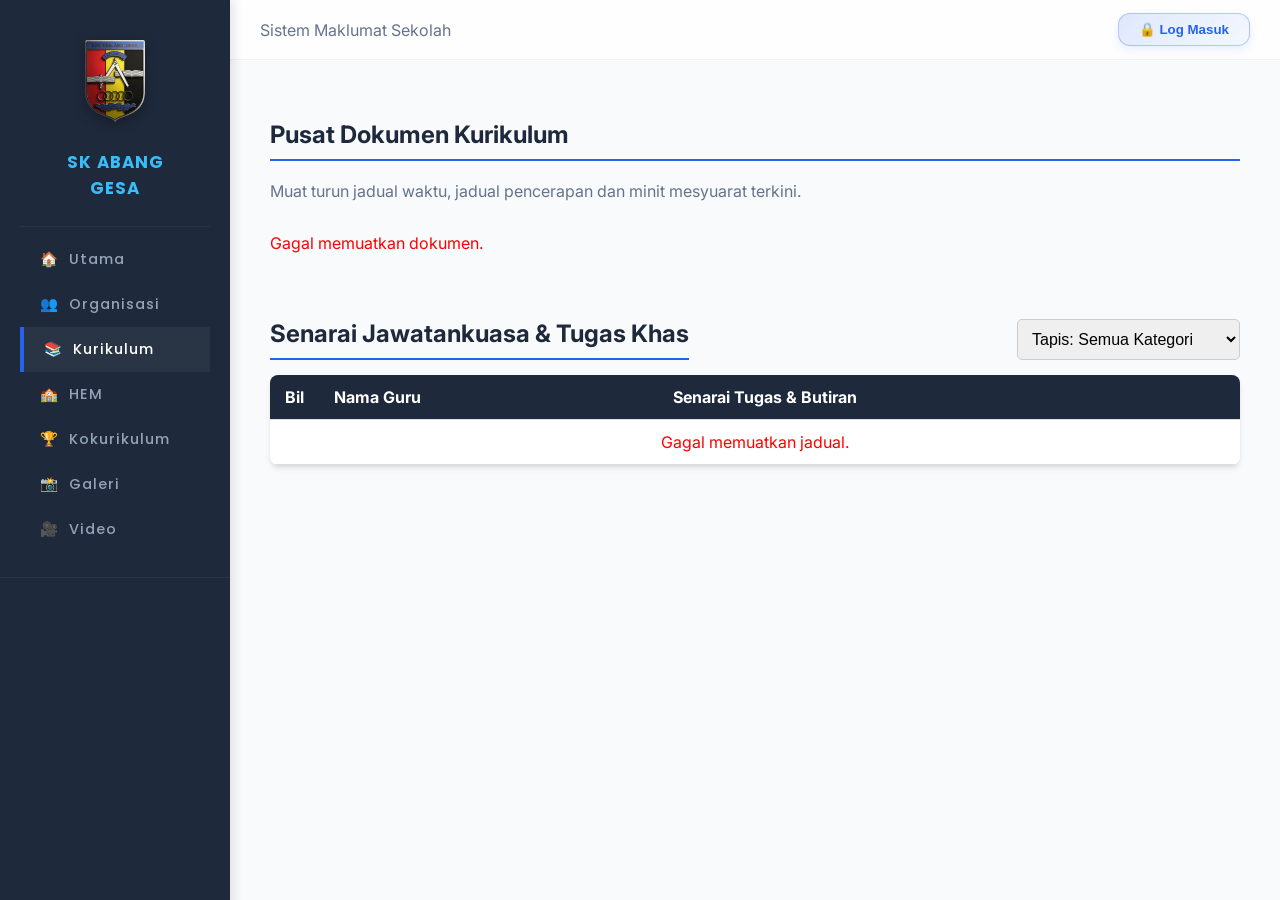
<file: kurikulum.html>
<!DOCTYPE html>
<html lang="ms">
<head>
    <meta charset="UTF-8">
    <meta name="viewport" content="width=device-width, initial-scale=1.0">
    <title>SK Abang Gesa - Kurikulum</title>

    <link rel="stylesheet" href="style.css">
    
</head>
<body>

<div class="menu-overlay" id="menuOverlay" onclick="toggleMenu()"></div>

<header>
    <button class="hamburger-btn" onclick="toggleMenu()">☰</button>
    <div class="welcome-text" id="teksSapaan">Sistem Maklumat Sekolah</div>
    <div class="admin-controls" style="display:flex; align-items:center;">
        <button id="btnLogMasuk" class="admin-login-btn" onclick="bukaModal('modalLogin')">🔒 Log Masuk</button>
        <button id="btnLogKeluar" class="admin-logout-btn" onclick="logKeluar()" style="display:none;">🔓 Log Keluar</button>
    </div>
</header>

<nav>
<div class="brand">
        <img src="logo.png" alt="Logo SK Abang Gesa" class="sekolah-logo">
    <div class="brand">SK ABANG GESA</div>
    <a href="index.html">🏠 <span>Utama</span></a>
    <a href="organisasi.html">👥 <span>Organisasi</span></a>
    <a href="kurikulum.html" class="active">📚 <span>Kurikulum</span></a>
    <a href="hem.html">🏫 <span>HEM</span></a>
    <a href="kokurikulum.html">🏆 <span>Kokurikulum</span></a>
    <a href="galeri.html">📸 <span>Galeri</span></a>
    <a href="video.html">🎥 <span>Video</span></a>
</nav>

<div class="content-container">
    
    <h2 style="color: var(--text-dark); border-bottom: 2px solid var(--primary-color); padding-bottom: 10px;">Pusat Dokumen Kurikulum</h2>
    <p style="color: var(--text-muted);">Muat turun jadual waktu, jadual pencerapan dan minit mesyuarat terkini.</p>
    
    <button class="btn-add" id="btnTambahDokumen" onclick="bukaModal('modalTambahDokumen')" style="display:none; margin-bottom:15px;">➕ Muat Naik Dokumen PDF</button>
    
    <div id="ruangan-dokumen" class="doc-grid" style="display: grid; grid-template-columns: repeat(auto-fill, minmax(300px, 1fr)); gap: 15px; margin-bottom: 40px;">
        <div style="grid-column: 1 / -1; text-align: center; color: #7f8c8d;">Sistem sedang menarik senarai dokumen...</div>
    </div>

    <div class="takwim-header" style="margin-top: 50px;">
        <h2 style="color: var(--text-dark); border-bottom: 2px solid var(--primary-color); padding-bottom: 10px; margin:0;">Senarai Jawatankuasa & Tugas Khas</h2>
        
        <select id="filterKategori" class="takwim-filter" onchange="muatTurunAJK()">
            <option value="Semua">Tapis: Semua Kategori</option>
            <option value="Guru Kelas">Guru Kelas</option>
            <option value="Setiausaha Kurikulum">Setiausaha Kurikulum</option>
            <option value="Ketua Panitia">Ketua Panitia</option>
            <option value="Guru Media">Guru Media</option>
            <option value="Penyelaras Bilik Khas">Penyelaras Bilik Khas</option>
            <option value="Penyelaras PBD">Penyelaras PBD</option>
            <option value="Penyelaras Jadual Waktu">Penyelaras Jadual Waktu</option>
            <option value="Lain-lain">Lain-lain Jawatankuasa</option>
        </select>
    </div>
    
    <button class="btn-add" id="btnTambahAJK" onclick="bukaModal('modalTambahAJK')" style="display:none; margin-bottom:15px;">➕ Tambah Maklumat Tugas</button>

    <div class="takwim-table-wrapper">
        <table class="takwim-table" id="jadual-ajk">
            <thead>
                <tr>
                    <th width="5%">Bil</th>
                    <th width="35%">Nama Guru</th>
                    <th width="60%">Senarai Tugas & Butiran</th>
                </tr>
            </thead>
            <tbody id="badan-ajk">
                <tr><td colspan="3" style="text-align:center; color: #7f8c8d;">Sistem sedang menarik senarai...</td></tr>
            </tbody>
        </table>
    </div>

</div>

<div class="modal-form" id="modalLogin">
    <div class="modal-form-box" style="text-align: center; max-width: 400px;">
        <h3 style="margin-top:0;">🔒 Log Masuk Sistem</h3>
        <p style="font-size:0.85rem; color:var(--text-muted); margin-top:-10px;">Sila masukkan 6 digit kod akses (No. E-mel MOE anda).</p>
        <input type="password" id="katalaluanAdmin" placeholder="------" style="text-align: center; letter-spacing: 5px; font-size: 1.2rem;" maxlength="8">
        <div style="display:flex; gap:10px;">
            <button id="btnSahkanLogin" onclick="sahkanLogMasuk()" style="flex:1; padding:10px; background:var(--primary-color); color:white; border:none; cursor:pointer; border-radius:6px; font-weight:bold;">Log Masuk</button>
            <button onclick="tutupModal('modalLogin')" style="flex:1; padding:10px; background:#95a5a6; color:white; border:none; cursor:pointer; border-radius:6px; font-weight:bold;">Batal</button>
        </div>
    </div>
</div>

<div class="modal-form" id="modalTambahDokumen">
    <div class="modal-form-box">
        <h3 style="margin-top:0;">📄 Muat Naik Dokumen Kurikulum</h3>
        <label>Kategori Dokumen:</label>
        <select id="dok_kategori">
            <option value="Carta Organisasi Kurikulum">Carta Organisasi Kurikulum</option>
            <option value="Jadual Waktu">Jadual Waktu Induk</option>
            <option value="Jadual Pencerapan">Jadual Pencerapan</option>
            <option value="Minit Mesyuarat">Minit Mesyuarat</option>
            <option value="Lain-lain">Lain-lain Dokumen</option>
        </select>
        
        <label>Tajuk Dokumen:</label>
        <input type="text" id="dok_tajuk" placeholder="Cth: Minit Mesyuarat Kurikulum Bil 1/2026">
        
        <label>Tarikh Kemaskini:</label>
        <input type="date" id="dok_tarikh">
        
        <label>Muat Naik Fail (.pdf sahaja):</label>
        <input type="file" id="dok_fail" accept=".pdf">

        <div style="display:flex; gap:10px; margin-top:10px;">
            <button onclick="simpanDokumen()" style="flex:1; padding:10px; background:var(--primary-color); color:white; border:none; border-radius:6px; cursor:pointer; font-weight:bold;">Muat Naik</button>
            <button onclick="tutupModal('modalTambahDokumen')" style="flex:1; padding:10px; background:#95a5a6; color:white; border:none; border-radius:6px; cursor:pointer; font-weight:bold;">Batal</button>
        </div>
    </div>
</div>

<div class="modal-form" id="modalTambahAJK">
    <div class="modal-form-box">
        <h3 style="margin-top:0;">👥 Tambah Jawatankuasa / Tugas</h3>
        
        <label>Kategori Tugas:</label>
        <select id="ajk_kategori">
            <option value="Guru Kelas">Guru Kelas</option>
            <option value="Setiausaha Kurikulum">Setiausaha Kurikulum</option>
            <option value="Ketua Panitia">Ketua Panitia</option>
            <option value="Guru Media">Guru Media</option>
            <option value="Penyelaras Bilik Khas">Penyelaras Bilik Khas</option>
            <option value="Penyelaras PBD">Penyelaras PBD</option>
            <option value="Penyelaras Jadual Waktu">Penyelaras Jadual Waktu</option>
            <option value="Lain-lain">Lain-lain Jawatankuasa</option>
        </select>
        
        <label>Nama Guru:</label>
        <select id="ajk_nama">
            <option value="">-- Sedang Memuatkan Senarai Nama... --</option>
        </select>
        
        <label>Butiran (Subjek / Kelas / Bilik):</label>
        <input type="text" id="ajk_butiran" placeholder="Cth: Bahasa Melayu ATAU 1 Arif">

        <div style="display:flex; gap:10px; margin-top:10px;">
            <button onclick="simpanAJK()" style="flex:1; padding:10px; background:var(--primary-color); color:white; border:none; border-radius:6px; cursor:pointer; font-weight:bold;">Simpan</button>
            <button onclick="tutupModal('modalTambahAJK')" style="flex:1; padding:10px; background:#95a5a6; color:white; border:none; border-radius:6px; cursor:pointer; font-weight:bold;">Batal</button>
        </div>
    </div>
</div>

<script>
    // MASUKKAN URL WEB APP YANG BAHARU
    const WEB_APP_URL = "https://script.google.com/macros/s/AKfycbw92WpecZqsG0ODJwg_5D4Sue7njtzFTHSeibxnq7aSEFWy0V3Itx8eXoBfrpR8chu9/exec";

    let isAdmin = localStorage.getItem('isAdminSekolah') === 'true';
    let namaAdmin = localStorage.getItem('namaAdminSekolah') || '';

    // --- FUNGSI KAWALAN PAPARAN (UI) ---
    function kemaskiniUI() {
        document.getElementById('btnLogMasuk').style.display = isAdmin ? 'none' : 'inline-block';
        document.getElementById('btnLogKeluar').style.display = isAdmin ? 'inline-block' : 'none';
        
        document.getElementById('btnTambahDokumen').style.display = isAdmin ? 'inline-block' : 'none';
        document.getElementById('btnTambahAJK').style.display = isAdmin ? 'inline-block' : 'none';
        
        let teksSapaan = document.getElementById('teksSapaan');
        if (teksSapaan) {
            teksSapaan.innerText = isAdmin && namaAdmin ? "Selamat Datang, " + namaAdmin : "Sistem Maklumat Sekolah";
            teksSapaan.style.color = isAdmin ? "var(--primary-color)" : "var(--text-muted)";
        }
        
        let butangPadam = document.querySelectorAll('.btn-delete');
        butangPadam.forEach(el => el.style.display = isAdmin ? 'inline-block' : 'none');
    }

    function bukaModal(idModal) { document.getElementById(idModal).style.display = 'flex'; }
    function tutupModal(idModal) { document.getElementById(idModal).style.display = 'none'; }

    // --- FUNGSI LOG MASUK ---
    async function sahkanLogMasuk() {
        const passcode = document.getElementById('katalaluanAdmin').value.trim();
        if (!passcode) return alert("Sila masukkan kod laluan.");

        const btnLogin = document.getElementById('btnSahkanLogin');
        const teksAsal = btnLogin.innerText;
        btnLogin.innerText = "Mengesahkan..."; btnLogin.disabled = true;

        try {
            const response = await fetch(`${WEB_APP_URL}?action=verifyLogin&passcode=${passcode}`);
            const result = await response.json();
            
            if (result.status === "success") {
                localStorage.setItem('isAdminSekolah', 'true');
                localStorage.setItem('namaAdminSekolah', result.data.namaGuru);
                isAdmin = true; namaAdmin = result.data.namaGuru;
                
                tutupModal('modalLogin'); document.getElementById('katalaluanAdmin').value = '';
                kemaskiniUI(); 
                muatTurunDokumen();
                muatTurunAJK();
            } else {
                alert("Kod akses tidak sah. Sila guna no. e-mel MOE yang betul.");
            }
        } catch (error) {
            alert("Ralat sistem sambungan.");
        } finally {
            btnLogin.innerText = teksAsal; btnLogin.disabled = false;
        }
    }
    document.getElementById('katalaluanAdmin').addEventListener('keypress', function (e) { if (e.key === 'Enter') sahkanLogMasuk(); });

    function logKeluar() { 
        localStorage.setItem('isAdminSekolah', 'false'); localStorage.removeItem('namaAdminSekolah');
        isAdmin = false; namaAdmin = ''; 
        kemaskiniUI(); 
        muatTurunDokumen();
        muatTurunAJK();
    }

    function formatTarikh(tarikh) {
        if (!tarikh) return "-";
        let d = new Date(tarikh);
        if(isNaN(d)) return tarikh;
        return `${String(d.getDate()).padStart(2, '0')}/${String(d.getMonth() + 1).padStart(2, '0')}/${d.getFullYear()}`;
    }

    // --- SISTEM TARIK SENARAI NAMA DARI ORGANISASI ---
    async function muatTurunSenaraiNamaGuru() {
        const dropdownNama = document.getElementById('ajk_nama');
        try {
            const response = await fetch(`${WEB_APP_URL}?sheetName=Organisasi`);
            const result = await response.json();
            dropdownNama.innerHTML = '<option value="">-- Sila Pilih Nama Guru --</option>';

            if (result.status === "success" && result.data.length > 0) {
                let senaraiNama = result.data.map(org => org['Nama Penuh']).sort();
                senaraiNama.forEach(nama => {
                    dropdownNama.innerHTML += `<option value="${nama}">${nama}</option>`;
                });
            } else {
                dropdownNama.innerHTML = '<option value="">Tiada profil ditemui di tab Organisasi.</option>';
            }
        } catch (error) { dropdownNama.innerHTML = '<option value="">Gagal menyambung ke pangkalan data.</option>'; }
    }

    // --- SISTEM BACA & PAPAR DOKUMEN ---
    async function muatTurunDokumen() {
        kemaskiniUI();
        const container = document.getElementById('ruangan-dokumen');
        try {
            const response = await fetch(`${WEB_APP_URL}?sheetName=Kurikulum_Dokumen`);
            const result = await response.json();
            container.innerHTML = ""; 
            
            if (result.status === "success" && result.data.length > 0) {
                [...result.data].reverse().forEach(dok => {
                    // Pemetaan Pintar Kunci JSON
                    let idRekod = dok['ID'];
                    let kategori = dok['Kategori Dokumen'] || dok['Kategori'] || "-";
                    let tajuk = dok['Tajuk Dokumen'] || dok['Tajuk'] || "Tiada Tajuk";
                    let tarikh = dok['Tarikh Kemaskini'] || dok['Tarikh'] || "";
                    let urlFail = dok['URL Fail PDF'] || dok['URL Fail'] || dok['URL'] || "#";

                    let butangPadam = isAdmin ? `<button class="btn-delete" style="width:100%; margin-top:10px;" onclick="padamData('Kurikulum_Dokumen', '${idRekod}')">🗑️ Padam Dokumen</button>` : '';
                    
                    container.innerHTML += `
                        <div class="card" style="padding: 20px; border-top: 4px solid var(--primary-color);">
                            <div style="font-size:0.8rem; color:var(--primary-color); font-weight:bold; text-transform:uppercase; margin-bottom:5px;">${kategori}</div>
                            <div style="font-size:1.1rem; color:var(--text-dark); font-weight:bold; margin-bottom:10px; line-height:1.4;">${tajuk}</div>
                            <div style="font-size:0.85rem; color:var(--text-muted); margin-bottom:15px;">Kemaskini: ${formatTarikh(tarikh)}</div>
                            <a href="${urlFail}" target="_blank" style="display:block; text-align:center; background:#f1f5f9; padding:8px; border-radius:6px; text-decoration:none; color:var(--primary-color); font-weight:bold;">⬇️ Buka / Muat Turun</a>
                            ${butangPadam}
                        </div>
                    `;
                });
            } else container.innerHTML = "<p style='grid-column: 1 / -1; text-align: center; color: #7f8c8d;'>Tiada dokumen dimuat naik lagi.</p>";
        } catch (error) { container.innerHTML = "<p style='color:red;'>Gagal memuatkan dokumen.</p>"; }
    }

    // --- SISTEM BACA & PAPAR AJK (DENGAN FUNGSI GROUPING) ---
    async function muatTurunAJK() {
        const badanAJK = document.getElementById('badan-ajk');
        const pilihanKategori = document.getElementById('filterKategori').value;
        
        try {
            const response = await fetch(`${WEB_APP_URL}?sheetName=Kurikulum_AJK`);
            const result = await response.json();
            badanAJK.innerHTML = ""; 
            
            if (result.status === "success" && result.data.length > 0) {
                
                // 1. Tapis data berdasarkan Pilihan Dropdown (dengan pemetaan kunci JSON)
                let dataDitapis = result.data.filter(ajk => {
                    let kategoriTugas = ajk['Kategori Tugas'] || ajk['Kategori'] || "";
                    return pilihanKategori === "Semua" || kategoriTugas === pilihanKategori;
                });
                
                if (dataDitapis.length === 0) {
                    badanAJK.innerHTML = `<tr><td colspan="3" style="text-align:center;">Tiada rekod bagi kategori ini.</td></tr>`;
                    kemaskiniUI();
                    return;
                }

                // 2. Kumpul Data Mengikut Nama Guru (Grouping)
                let dataDikumpul = {};
                dataDitapis.forEach(ajk => {
                    let nama = ajk['Nama Guru'] || "Tiada Nama";
                    if (!dataDikumpul[nama]) dataDikumpul[nama] = [];
                    dataDikumpul[nama].push(ajk);
                });

                // 3. Paparkan data yang telah dikumpul ke dalam Jadual
                let bil = 1;
                for (let nama in dataDikumpul) {
                    let senaraiTugas = dataDikumpul[nama];
                    let tugasanHTML = "";

                    senaraiTugas.forEach((tugas, index) => {
                        let idRekod = tugas['ID'];
                        let kategori = tugas['Kategori Tugas'] || tugas['Kategori'] || "";
                        let butiran = tugas['Butiran / Subjek / Kelas'] || tugas['Butiran'] || "";

                        let teksButiran = butiran ? `<br><span style="color:var(--primary-color); font-size:0.85rem; font-weight:600;">&#8627; ${butiran}</span>` : "";
                        let borderBottom = (index === senaraiTugas.length - 1) ? "" : "border-bottom: 1px dashed #cbd5e1;";
                        let padding = (index === 0) ? "padding-bottom: 10px;" : (index === senaraiTugas.length - 1) ? "padding-top: 10px;" : "padding: 10px 0;";
                        
                        if (senaraiTugas.length === 1) padding = "";

                        let butangPadam = isAdmin ? `<button class="btn-delete" style="margin:0; padding:4px 8px; font-size:0.8rem; width:auto;" onclick="padamData('Kurikulum_AJK', '${idRekod}')">Padam</button>` : '';

                        tugasanHTML += `
                            <div style="display:flex; justify-content:space-between; align-items:flex-start; gap:10px; ${padding} ${borderBottom}">
                                <div><strong>${kategori}</strong>${teksButiran}</div>
                                <div>${butangPadam}</div>
                            </div>
                        `;
                    });

                    badanAJK.innerHTML += `
                        <tr>
                            <td style="vertical-align:top; padding-top:15px; text-align:center;">${bil++}</td>
                            <td style="vertical-align:top; padding-top:15px; font-weight:bold; color:var(--text-dark);">${nama}</td>
                            <td style="vertical-align:top;">${tugasanHTML}</td>
                        </tr>
                    `;
                }
            } else {
                badanAJK.innerHTML = `<tr><td colspan="3" style="text-align:center;">Jadual jawatankuasa masih kosong.</td></tr>`;
            }
            kemaskiniUI();
        } catch (error) { badanAJK.innerHTML = `<tr><td colspan="3" style="text-align:center; color:red;">Gagal memuatkan jadual.</td></tr>`; }
    }

    async function tukarKeBase64(file) {
        return new Promise((resolve, reject) => {
            const reader = new FileReader(); reader.readAsDataURL(file);
            reader.onload = () => resolve(reader.result.split(',')[1]);
            reader.onerror = error => reject(error);
        });
    }

    // --- SIMPAN DOKUMEN (CREATE) ---
    async function simpanDokumen() {
        const kategori = document.getElementById("dok_kategori").value;
        const tajuk = document.getElementById("dok_tajuk").value;
        const tarikh = document.getElementById("dok_tarikh").value;
        const failPdf = document.getElementById("dok_fail").files[0];

        if (!tajuk || !tarikh || !failPdf) return alert("Sila isi tajuk, tarikh dan pilih fail PDF!");

        tutupModal('modalTambahDokumen');
        document.getElementById('ruangan-dokumen').innerHTML = `<p style="grid-column: 1 / -1; text-align: center; font-weight:bold; color:var(--primary-color);">⏳ Sedang memuat naik fail ke Google Drive...</p>`;

        try {
            const base64Pdf = await tukarKeBase64(failPdf);
            const formData = new URLSearchParams();
            formData.append("action", "add");
            formData.append("sheetName", "Kurikulum_Dokumen");
            formData.append("rowData", JSON.stringify([kategori, tajuk, tarikh]));
            formData.append("fileData", base64Pdf);
            formData.append("fileName", failPdf.name);
            formData.append("fileType", failPdf.type);

            await fetch(WEB_APP_URL, { method: 'POST', body: formData });
            muatTurunDokumen(); 
        } catch (error) { alert("Ralat memuat naik dokumen."); muatTurunDokumen(); }
    }

    // --- SIMPAN AJK (CREATE) ---
    async function simpanAJK() {
        const kategori = document.getElementById("ajk_kategori").value;
        const nama = document.getElementById("ajk_nama").value; 
        const butiran = document.getElementById("ajk_butiran").value.toUpperCase();

        if (!nama) return alert("Sila pilih Nama Guru dari senarai yang disediakan.");
        if (!butiran) return alert("Sila isikan ruangan Butiran.");

        tutupModal('modalTambahAJK');
        document.getElementById('badan-ajk').innerHTML = `<tr><td colspan="3" style="text-align:center;">Menyimpan rekod baharu...</td></tr>`;

        try {
            const formData = new URLSearchParams();
            formData.append("action", "add");
            formData.append("sheetName", "Kurikulum_AJK");
            formData.append("rowData", JSON.stringify([kategori, nama, butiran]));

            await fetch(WEB_APP_URL, { method: 'POST', body: formData });
            document.getElementById('filterKategori').value = "Semua"; 
            muatTurunAJK(); 
        } catch (error) { alert("Ralat menyimpan AJK."); muatTurunAJK(); }
    }

    // --- SISTEM PADAM UNIVERSAL (DELETE) ---
    async function padamData(sheetName, id) {
        if (confirm("Pasti mahu memadam rekod ini?")) {
            const formData = new URLSearchParams({ sheetName: sheetName, action: "delete", id: id });
            
            if(sheetName === 'Kurikulum_Dokumen') document.getElementById('ruangan-dokumen').innerHTML = "<p style='grid-column: 1 / -1; text-align: center;'>Memadam dokumen...</p>";
            if(sheetName === 'Kurikulum_AJK') document.getElementById('badan-ajk').innerHTML = `<tr><td colspan="3" style="text-align:center;">Memadam rekod...</td></tr>`;

            try { 
                await fetch(WEB_APP_URL, { method: 'POST', body: formData }); 
                if(sheetName === 'Kurikulum_Dokumen') muatTurunDokumen();
                if(sheetName === 'Kurikulum_AJK') muatTurunAJK();
            } 
            catch { alert("Ralat memadam."); }
        }
    }

    document.addEventListener("DOMContentLoaded", function() {
        kemaskiniUI();
        muatTurunSenaraiNamaGuru(); 
        muatTurunDokumen();
        muatTurunAJK();
    });

    // FUNGSI MENU HAMBURGER MOBILE
    function toggleMenu() {
        const navMenu = document.querySelector('nav');
        const overlay = document.getElementById('menuOverlay');
        
        // Tambah atau buang kelas 'active'
        navMenu.classList.toggle('active');
        overlay.classList.toggle('active');
    }
</script>
</body>

</html>
</file>
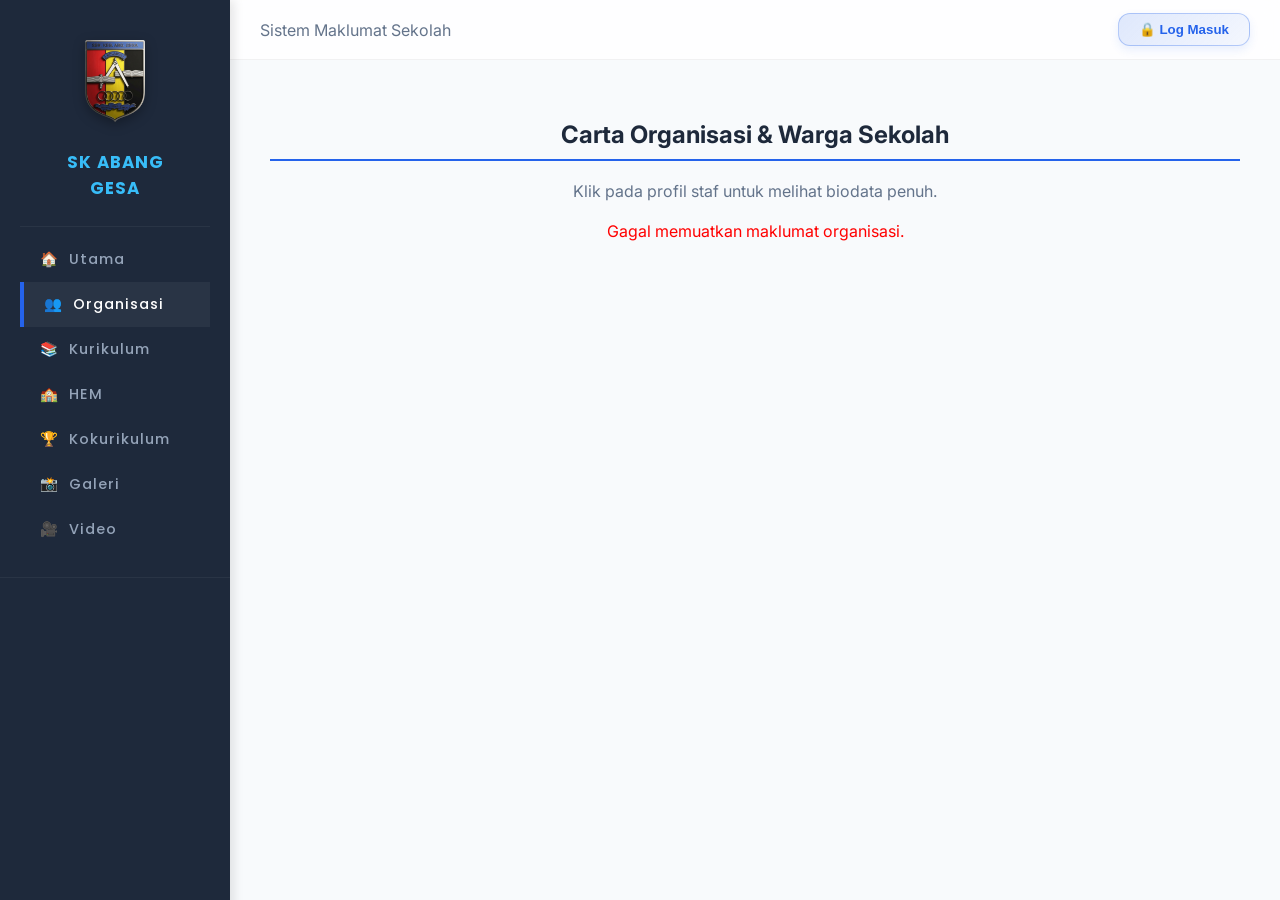
<file: organisasi.html>
<!DOCTYPE html>
<html lang="ms">
<head>
    <meta charset="UTF-8">
    <meta name="viewport" content="width=device-width, initial-scale=1.0">
    <title>SK Abang Gesa - Organisasi</title>

    <link rel="stylesheet" href="style.css">
    
</head>
<body>

<div class="menu-overlay" id="menuOverlay" onclick="toggleMenu()"></div>

<header>
    <button class="hamburger-btn" onclick="toggleMenu()">☰</button>
    <div class="welcome-text" id="teksSapaan">Sistem Maklumat Sekolah</div>
    <div class="admin-controls" style="display:flex; align-items:center;">
        <button id="btnLogMasuk" class="admin-login-btn" onclick="bukaModal('modalLogin')">🔒 Log Masuk</button>
        <button id="btnLogKeluar" class="admin-logout-btn" onclick="logKeluar()" style="display:none;">🔓 Log Keluar</button>
    </div>
</header>

<nav>
<div class="brand">
        <img src="logo.png" alt="Logo SK Abang Gesa" class="sekolah-logo">
    <div class="brand">SK ABANG GESA</div>
    <a href="index.html">🏠 <span>Utama</span></a>
    <a href="organisasi.html" class="active">👥 <span>Organisasi</span></a>
    <a href="kurikulum.html">📚 <span>Kurikulum</span></a>
    <a href="hem.html">🏫 <span>HEM</span></a>
    <a href="kokurikulum.html">🏆 <span>Kokurikulum</span></a>
    <a href="galeri.html">📸 <span>Galeri</span></a>
    <a href="video.html">🎥 <span>Video</span></a>
</nav>

<div class="content-container">
    <h2 style="color: var(--text-dark); text-align: center; border-bottom: 2px solid var(--primary-color); padding-bottom: 10px;">Carta Organisasi & Warga Sekolah</h2>
    <p style="text-align: center; color: var(--text-muted);">Klik pada profil staf untuk melihat biodata penuh.</p>
    
    <div style="text-align: center; margin-bottom: 20px;">
        <button class="btn-add" id="btnTambahOrg" onclick="bukaBorangTambah()" style="display:none;">➕ Tambah Profil Staf</button>
    </div>
    
    <div id="ruangan-organisasi" class="org-grid">
        <div style="width: 100%; text-align: center; color: #7f8c8d;">Sistem sedang menarik maklumat organisasi...</div>
    </div>
</div>

<div class="modal-form" id="modalLogin">
    <div class="modal-form-box" style="text-align: center; max-width: 400px;">
        <h3 style="margin-top:0;">🔒 Log Masuk Sistem</h3>
        <p style="font-size:0.85rem; color:var(--text-muted); margin-top:-10px;">Sila masukkan 6 digit kod akses (No. E-mel MOE anda).</p>
        <input type="password" id="katalaluanAdmin" placeholder="------" style="text-align: center; letter-spacing: 5px; font-size: 1.2rem;" maxlength="8">
        <div style="display:flex; gap:10px;">
            <button id="btnSahkanLogin" onclick="sahkanLogMasuk()" style="flex:1; padding:10px; background:var(--primary-color); color:white; border:none; cursor:pointer; border-radius:6px; font-weight:bold;">Log Masuk</button>
            <button onclick="tutupModal('modalLogin')" style="flex:1; padding:10px; background:#95a5a6; color:white; border:none; cursor:pointer; border-radius:6px; font-weight:bold;">Batal</button>
        </div>
    </div>
</div>

<div class="modal-form" id="modalTambahOrg">
    <div class="modal-form-box" style="max-width: 800px;">
        <h3 id="tajukBorang" style="margin-top:0; color:var(--text-dark); border-bottom: 2px solid var(--primary-color); padding-bottom:10px;">Borang Biodata Staf</h3>
        
        <div class="form-grid">
            <div><label>Nama Penuh:</label><input type="text" id="b_nama" placeholder="Cth: ALLAWEE BIN HJ SIDEK"></div>
            <div><label>Jawatan Utama / Hakiki:</label><input type="text" id="b_jawatan" placeholder="Cth: GURU BESAR"></div>
            <div><label>Susunan Carta (1 = Paling Atas):</label><input type="number" id="b_susunan" value="1"></div>
            <div>
                <label>Muat Naik Gambar Wajah:</label>
                <input type="file" id="b_gambar" accept="image/*">
                <small id="notisGambarEdit" style="color:#e67e22; display:none; font-weight:bold;">*Biarkan kosong jika tidak mahu tukar gambar asal.</small>
            </div>
        </div>

        <h4 style="margin-bottom: 5px; color:var(--primary-color);">Maklumat Peribadi</h4>
        <div class="form-grid">
            <div><label>Email Rasmi:</label><input type="email" id="b_email" placeholder="Cth: g-1234@moe-dl.edu.my"></div>
            <div><label>Tempat Lahir:</label><input type="text" id="b_tempatLahir" placeholder="Cth: SARAWAK"></div>
            <div><label>Tarikh Lahir:</label><input type="date" id="b_tarikhLahir" onchange="kiraUmur()"></div>
            <div><label>Umur (Auto-Kira):</label><input type="text" id="b_umur" readonly style="background:#f1f5f9; font-weight:bold;"></div>
        </div>

        <h4 style="margin-bottom: 5px; color:var(--primary-color);">Maklumat Perkhidmatan</h4>
        <div class="form-grid">
            <div><label>Gred Jawatan:</label><input type="text" id="b_gred" placeholder="Cth: DG41"></div>
            <div><label>Kelulusan Akademik:</label><input type="text" id="b_akademik" placeholder="Cth: SIJIL PELAJARAN MALAYSIA"></div>
            <div><label>Kelayakan Ikhtisas:</label><input type="text" id="b_ikhtisas" placeholder="Cth: IJAZAH SARJANA MUDA"></div>
            <div><label>Institusi Pengajian:</label><input type="text" id="b_institusi" placeholder="Cth: OPEN UNIVERSITI MALAYSIA"></div>
            <div><label>Opsyen 1:</label><input type="text" id="b_opsyen1" placeholder="Cth: PENDIDIKAN ISLAM"></div>
            <div><label>Opsyen 2:</label><input type="text" id="b_opsyen2" placeholder="Cth: ULUM AL-QURAN"></div>
            <div><label>Tarikh Lantikan:</label><input type="date" id="b_lantikan"></div>
            <div><label>Tarikh Berpencen:</label><input type="date" id="b_pencen"></div>
        </div>

        <h4 style="margin-bottom: 5px; color:var(--primary-color);">Sejarah Perkhidmatan</h4>
        <table class="sejarah-table" id="jadualSejarah">
            <thead>
                <tr><th>Jawatan</th><th>Gred</th><th>Sekolah/Institusi</th><th>Tempoh</th><th>Padam</th></tr>
            </thead>
            <tbody id="badanSejarah"></tbody>
        </table>
        <button class="btn-tambah-baris" onclick="tambahBarisSejarah('', '', '', '')">+ Tambah Baris</button>

        <div style="display:flex; gap:10px; margin-top:25px;">
            <button id="btnSimpanBorang" onclick="simpanOrganisasi()" style="flex:1; padding:12px; background:#10b981; color:white; border:none; cursor:pointer; font-weight:bold; font-size:1rem; border-radius:6px;">💾 Simpan Profil</button>
            <button onclick="tutupModal('modalTambahOrg')" style="flex:1; padding:12px; background:#95a5a6; color:white; border:none; cursor:pointer; font-weight:bold; font-size:1rem; border-radius:6px;">Batal</button>
        </div>
    </div>
</div>

<div class="modal-form" id="modalPaparBiodata" onclick="tutupModalLuar(event, 'modalPaparBiodata')">
    <div class="modal-form-box" style="max-width: 800px; padding: 20px; position:relative;">
        <button onclick="tutupModal('modalPaparBiodata')" style="position:absolute; right:15px; top:15px; background:#e74c3c; color:white; border:none; padding:5px 10px; border-radius:5px; cursor:pointer; font-weight:bold;">X Tutup</button>
        <div id="ruanganPaparBiodata" style="margin-top: 20px;"></div>
    </div>
</div>

<script>
    // MASUKKAN URL WEB APP ANDA DI SINI
    const WEB_APP_URL = "https://script.google.com/macros/s/AKfycbw92WpecZqsG0ODJwg_5D4Sue7njtzFTHSeibxnq7aSEFWy0V3Itx8eXoBfrpR8chu9/exec";

    let isAdmin = localStorage.getItem('isAdminSekolah') === 'true';
    let namaAdmin = localStorage.getItem('namaAdminSekolah') || '';
    
    // Pembolehubah Global (Wajib untuk fungsi Edit)
    let senaraiOrganisasi = []; 
    let modKemaskini = false;
    let idSedangDikemaskini = null;

    // --- FUNGSI KAWALAN UI & LOG MASUK ---
    function kemaskiniUI() {
        document.getElementById('btnLogMasuk').style.display = isAdmin ? 'none' : 'inline-block';
        document.getElementById('btnLogKeluar').style.display = isAdmin ? 'inline-block' : 'none';
        
        let teksSapaan = document.getElementById('teksSapaan');
        if (teksSapaan) {
            teksSapaan.innerText = isAdmin && namaAdmin ? "Selamat Datang, " + namaAdmin : "Sistem Maklumat Sekolah";
            teksSapaan.style.color = isAdmin ? "var(--primary-color)" : "var(--text-muted)";
        }
        
        let btnTambah = document.getElementById('btnTambahOrg');
        if(btnTambah) btnTambah.style.display = isAdmin ? 'inline-block' : 'none';
    }

    function bukaModal(idModal) { document.getElementById(idModal).style.display = 'flex'; }
    function tutupModal(idModal) { document.getElementById(idModal).style.display = 'none'; }
    function tutupModalLuar(event, idModal) { if(event.target.id === idModal) tutupModal(idModal); }

    async function sahkanLogMasuk() {
        const passcode = document.getElementById('katalaluanAdmin').value.trim();
        if (!passcode) return alert("Sila masukkan kod laluan.");

        const btnLogin = document.getElementById('btnSahkanLogin');
        const teksAsal = btnLogin.innerText;
        btnLogin.innerText = "Mengesahkan..."; btnLogin.disabled = true;

        try {
            const response = await fetch(`${WEB_APP_URL}?action=verifyLogin&passcode=${passcode}`);
            const result = await response.json();
            
            if (result.status === "success") {
                localStorage.setItem('isAdminSekolah', 'true');
                localStorage.setItem('namaAdminSekolah', result.data.namaGuru);
                isAdmin = true; namaAdmin = result.data.namaGuru;
                
                tutupModal('modalLogin'); document.getElementById('katalaluanAdmin').value = '';
                kemaskiniUI(); muatTurunOrganisasi();
            } else { alert("Kod akses tidak sah. Sila guna no. e-mel MOE yang betul."); }
        } catch (error) { alert("Ralat sistem sambungan."); } 
        finally { btnLogin.innerText = teksAsal; btnLogin.disabled = false; }
    }
    document.getElementById('katalaluanAdmin').addEventListener('keypress', function (e) { if (e.key === 'Enter') sahkanLogMasuk(); });

    function logKeluar() { 
        localStorage.setItem('isAdminSekolah', 'false'); localStorage.removeItem('namaAdminSekolah');
        isAdmin = false; namaAdmin = ''; 
        kemaskiniUI(); muatTurunOrganisasi();
    }

    // --- FUNGSI ALATAN BORANG ---
    function kiraUmur() {
        let tarikhLahir = document.getElementById("b_tarikhLahir").value;
        if (tarikhLahir) {
            let diff = Date.now() - new Date(tarikhLahir).getTime();
            let umurDate = new Date(diff); 
            document.getElementById("b_umur").value = Math.abs(umurDate.getUTCFullYear() - 1970) + " TAHUN";
        }
    }

    function kosongkanJadualSejarah() { document.getElementById('badanSejarah').innerHTML = ''; }

    function tambahBarisSejarah(j = '', g = '', s = '', t = '') {
        let tbody = document.getElementById('badanSejarah');
        let tr = document.createElement('tr');
        tr.className = "sejarah-row";
        tr.innerHTML = `
            <td><input type="text" value="${j}" placeholder="Jawatan"></td>
            <td><input type="text" value="${g}" placeholder="Gred"></td>
            <td><input type="text" value="${s}" placeholder="Sekolah"></td>
            <td><input type="text" value="${t}" placeholder="Tempoh"></td>
            <td style="text-align:center;"><button onclick="buangBaris(this)" class="btn-delete" style="padding:4px 8px; font-weight:bold;">X</button></td>
        `;
        tbody.appendChild(tr);
    }
    function buangBaris(btn) { btn.closest('tr').remove(); }

    function formatTarikh(tarikhString) {
        if (!tarikhString) return "-";
        let d = new Date(tarikhString);
        if (isNaN(d)) return tarikhString;
        return `${String(d.getDate()).padStart(2, '0')}/${String(d.getMonth() + 1).padStart(2, '0')}/${d.getFullYear()}`;
    }

    // --- BACA & PAPAR KAD ORGANISASI ---
    async function muatTurunOrganisasi() {
        kemaskiniUI();
        const container = document.getElementById('ruangan-organisasi');
        container.innerHTML = "<div style='text-align:center; width:100%; color:#7f8c8d;'>Memuat turun carta organisasi...</div>";

        try {
            const response = await fetch(`${WEB_APP_URL}?sheetName=Organisasi`);
            const result = await response.json();
            
            if (result.status === "success" && result.data.length > 0) {
                senaraiOrganisasi = result.data; 
                
                let htmlGB = ""; let htmlPK = ""; let htmlGuru = ""; let htmlStaf = "";

                senaraiOrganisasi.sort((a,b) => parseInt(a['Susunan']||99) - parseInt(b['Susunan']||99)).forEach(org => {
                    let idRekod = org['ID'];
                    
                    let adminHTML = isAdmin ? `
                        <div class="card-admin-controls" style="display:flex; gap:10px; margin-top:15px; border-top:1px solid #eee; padding-top:10px;">
                            <button class="btn-edit" onclick="bukaBorangEdit('${idRekod}', event)" style="flex:1;">✏️ Edit</button>
                            <button class="btn-delete" onclick="padamOrganisasi('${idRekod}', event)" style="flex:1;">🗑️ Padam</button>
                        </div>` : '';
                    
                    let defaultImg = "https://via.placeholder.com/130x130?text=Tiada+Gambar";
                    let gambar = defaultImg;
                    if (org['URL Gambar']) {
                        let matchId = org['URL Gambar'].match(/[-\w]{25,}/);
                        gambar = matchId ? `https://drive.google.com/thumbnail?id=${matchId[0]}&sz=w500` : org['URL Gambar'];
                    }

                    let dataJSON = (org['Butiran Biodata']) ? encodeURIComponent(org['Butiran Biodata']) : "";
                    let namaSelamat = org['Nama Penuh'] ? org['Nama Penuh'].replace(/'/g, "\\'") : "Tiada Nama";

                    let cardHTML = `
                        <div class="org-card" onclick="bukaPaparBiodata('${gambar}', '${dataJSON}', '${namaSelamat}')">
                            <img src="${gambar}" class="org-img" onerror="this.src='${defaultImg}'">
                            <div class="org-name">${org['Nama Penuh']}</div>
                            <div class="org-position">${org['Jawatan']}</div>
                            <div class="org-pdf-hint">📄 Klik untuk Biodata</div>
                            ${adminHTML}
                        </div>
                    `;

                    let jawatan = (org['Jawatan'] || "").toUpperCase();
                    if (jawatan.includes("GURU BESAR")) htmlGB += cardHTML;
                    else if (jawatan.includes("PENOLONG KANAN") || jawatan.includes("PK ") || jawatan === "PK") htmlPK += cardHTML;
                    else if (jawatan.includes("PEMBANTU") || jawatan.includes("KERANI") || jawatan.includes("AKP") || jawatan.includes("OPERASI")) htmlStaf += cardHTML;
                    else htmlGuru += cardHTML;
                });

                container.innerHTML = `
                    <div style="display:flex; flex-wrap:wrap; justify-content:center; gap:30px; width:100%; margin-bottom:40px;">${htmlGB}</div>
                    <div style="display:flex; flex-wrap:wrap; justify-content:center; gap:30px; width:100%; margin-bottom:40px;">${htmlPK}</div>
                    <div style="display:flex; flex-wrap:wrap; justify-content:center; gap:30px; width:100%; margin-bottom:40px;">${htmlGuru}</div>
                    <div style="display:flex; flex-wrap:wrap; justify-content:center; gap:30px; width:100%;">${htmlStaf}</div>
                `;
            } else container.innerHTML = "<div style='text-align:center; width:100%; color:#7f8c8d;'>Tiada profil warga sekolah direkodkan.</div>";
        } catch (error) { container.innerHTML = "<div style='color:red; text-align:center; width:100%;'>Gagal memuatkan maklumat organisasi.</div>"; }
    }

    // --- BUKA MODAL BIODATA PENUH ---
    function bukaPaparBiodata(urlGambar, encodedJSON, namaAsal) {
        let bio;
        try { bio = JSON.parse(decodeURIComponent(encodedJSON)); } catch { bio = { nama: namaAsal, sejarah: [] }; }
        
        let htmlSejarah = "";
        if (bio.sejarah && bio.sejarah.length > 0) {
            bio.sejarah.forEach((item, index) => {
                htmlSejarah += `<tr><td>${index + 1}</td><td>${item.jawatan || '-'}</td><td>${item.gred || '-'}</td><td>${item.sekolah || '-'}</td><td>${item.tempoh || '-'}</td></tr>`;
            });
        } else { htmlSejarah = `<tr><td colspan="5" style="text-align:center;">Tiada rekod perkhidmatan.</td></tr>`; }

        document.getElementById('ruanganPaparBiodata').innerHTML = `
            <div class="bio-container">
                <div class="bio-header"><h2>BIODATA STAF</h2><p>SK ABANG GESA</p></div>
                <div class="bio-top-section">
                    <img src="${urlGambar}" class="bio-photo" onerror="this.src='https://via.placeholder.com/150x180?text=Tiada+Gambar'">
                    <div class="bio-basic-info">
                        <p><strong>NAMA GURU:</strong> <span style="color:var(--primary-color); font-weight:bold;">${bio.nama || namaAsal}</span></p>
                        <p><strong>EMAIL RASMI:</strong> ${(bio.email || '-').toLowerCase()}</p>
                        <p><strong>TARIKH LAHIR:</strong> ${formatTarikh(bio.tarikhLahir)}</p>
                        <p><strong>UMUR:</strong> ${bio.umur || '-'}</p>
                        <p><strong>TEMPAT LAHIR:</strong> ${bio.tempatLahir || '-'}</p>
                    </div>
                </div>
                <div class="bio-details">
                    <p><strong>GRED JAWATAN:</strong> ${bio.gred || '-'}</p>
                    <p><strong>KELULUSAN AKADEMIK:</strong> ${bio.akademik || '-'}</p>
                    <p><strong>KELAYAKAN IKHTISAS:</strong> ${bio.ikhtisas || '-'}</p>
                    <p><strong>OPSYEN 1:</strong> ${bio.opsyen1 || '-'}</p>
                    <p><strong>OPSYEN 2:</strong> ${bio.opsyen2 || '-'}</p>
                    <p><strong>INSTITUSI PENGAJIAN:</strong> ${bio.institusi || '-'}</p>
                    <p><strong>TARIKH LANTIKAN:</strong> ${formatTarikh(bio.lantikan)}</p>
                    <p><strong>TARIKH BERPENCEN:</strong> ${formatTarikh(bio.pencen)}</p>
                </div>
                <h3 class="bio-history-title">SEJARAH PERKHIDMATAN</h3>
                <div style="overflow-x:auto;">
                    <table class="bio-history-table">
                        <thead><tr><th>Bil</th><th>Jawatan</th><th>Gred</th><th>Sekolah/Institusi</th><th>Tempoh</th></tr></thead>
                        <tbody>${htmlSejarah}</tbody>
                    </table>
                </div>
            </div>
        `;
        bukaModal('modalPaparBiodata');
    }

    // --- KAWALAN BORANG TAMBAH & EDIT ---
    function kosongkanBorang() {
        document.querySelectorAll('#modalTambahOrg input').forEach(input => input.value = '');
        document.getElementById("b_susunan").value = "99";
        kosongkanJadualSejarah();
        tambahBarisSejarah();
        document.getElementById("notisGambarEdit").style.display = "none";
    }

    function bukaBorangTambah() {
        modKemaskini = false; idSedangDikemaskini = null;
        document.getElementById("tajukBorang").innerText = "➕ Tambah Biodata Staf Baharu";
        document.getElementById("btnSimpanBorang").innerText = "💾 Simpan Profil Baharu";
        kosongkanBorang();
        bukaModal('modalTambahOrg');
    }

    function bukaBorangEdit(id, event) {
        event.stopPropagation(); 
        modKemaskini = true; idSedangDikemaskini = id;
        
        let staf = senaraiOrganisasi.find(o => o.ID === id);
        if (!staf) return alert("Ralat: Data tidak dijumpai.");

        document.getElementById("tajukBorang").innerText = "✏️ Kemaskini Biodata: " + staf['Nama Penuh'];
        document.getElementById("btnSimpanBorang").innerText = "💾 Kemaskini Profil";
        kosongkanBorang(); 

        document.getElementById("b_nama").value = staf['Nama Penuh'];
        document.getElementById("b_jawatan").value = staf['Jawatan'];
        document.getElementById("b_susunan").value = staf['Susunan'] || "99";
        document.getElementById("notisGambarEdit").style.display = "block";

        if (staf['Butiran Biodata']) {
            try {
                let bio = JSON.parse(staf['Butiran Biodata']);
                document.getElementById("b_email").value = bio.email || '';
                document.getElementById("b_tempatLahir").value = bio.tempatLahir || '';
                document.getElementById("b_tarikhLahir").value = bio.tarikhLahir || '';
                document.getElementById("b_umur").value = bio.umur || '';
                document.getElementById("b_gred").value = bio.gred || '';
                document.getElementById("b_akademik").value = bio.akademik || '';
                document.getElementById("b_ikhtisas").value = bio.ikhtisas || '';
                document.getElementById("b_institusi").value = bio.institusi || '';
                document.getElementById("b_opsyen1").value = bio.opsyen1 || '';
                document.getElementById("b_opsyen2").value = bio.opsyen2 || '';
                document.getElementById("b_lantikan").value = bio.lantikan || '';
                document.getElementById("b_pencen").value = bio.pencen || '';

                kosongkanJadualSejarah();
                if (bio.sejarah && bio.sejarah.length > 0) {
                    bio.sejarah.forEach(item => tambahBarisSejarah(item.jawatan, item.gred, item.sekolah, item.tempoh));
                } else { tambahBarisSejarah(); }
            } catch (e) { tambahBarisSejarah(); }
        } else { tambahBarisSejarah(); }

        bukaModal('modalTambahOrg');
    }

    async function tukarKeBase64(file) {
        return new Promise((resolve, reject) => {
            const reader = new FileReader(); reader.readAsDataURL(file);
            reader.onload = () => resolve(reader.result.split(',')[1]);
            reader.onerror = error => reject(error);
        });
    }

    // --- SIMPAN DATA KE GOOGLE SHEETS ---
    async function simpanOrganisasi() {
        const nama = document.getElementById("b_nama").value.toUpperCase().trim();
        const jawatan = document.getElementById("b_jawatan").value.toUpperCase().trim();
        const susunan = document.getElementById("b_susunan").value;
        const failGambar = document.getElementById("b_gambar").files[0];

        if (!nama || !jawatan) return alert("Sila isikan Nama Penuh dan Jawatan Utama.");

        let sejarah = [];
        document.querySelectorAll('#jadualSejarah .sejarah-row').forEach(row => {
            let inputs = row.querySelectorAll('input');
            if (inputs[0].value.trim()) { 
                sejarah.push({
                    jawatan: inputs[0].value.toUpperCase(), gred: inputs[1].value.toUpperCase(),
                    sekolah: inputs[2].value.toUpperCase(), tempoh: inputs[3].value.toUpperCase()
                });
            }
        });

        let dataBiodata = {
            nama: nama, email: document.getElementById("b_email").value, tempatLahir: document.getElementById("b_tempatLahir").value.toUpperCase(),
            tarikhLahir: document.getElementById("b_tarikhLahir").value, umur: document.getElementById("b_umur").value,
            gred: document.getElementById("b_gred").value.toUpperCase(), akademik: document.getElementById("b_akademik").value.toUpperCase(),
            ikhtisas: document.getElementById("b_ikhtisas").value.toUpperCase(), institusi: document.getElementById("b_institusi").value.toUpperCase(),
            opsyen1: document.getElementById("b_opsyen1").value.toUpperCase(), opsyen2: document.getElementById("b_opsyen2").value.toUpperCase(),
            lantikan: document.getElementById("b_lantikan").value, pencen: document.getElementById("b_pencen").value, sejarah: sejarah
        };

        tutupModal('modalTambahOrg');
        document.getElementById('ruangan-organisasi').innerHTML = `<div style="text-align:center; color:var(--primary-color); font-weight:bold; font-size:1.1rem; padding:40px;">⏳ Sedang Menyimpan Data... Sila Tunggu.</div>`;

        try {
            const formData = new URLSearchParams();
            formData.append("sheetName", "Organisasi");
            formData.append("rowData", JSON.stringify([nama, jawatan, susunan, JSON.stringify(dataBiodata)]));
            
            if (modKemaskini) {
                formData.append("action", "edit");
                formData.append("id", idSedangDikemaskini);
            } else {
                formData.append("action", "add");
            }

            if (failGambar) {
                const base64Gambar = await tukarKeBase64(failGambar);
                formData.append("fileData", base64Gambar);
                formData.append("fileName", failGambar.name);
                formData.append("fileType", failGambar.type);
            }

            await fetch(WEB_APP_URL, { method: 'POST', body: formData });
            muatTurunOrganisasi(); 
        } catch (error) {
            alert("Ralat sambungan. Sila cuba lagi.");
            muatTurunOrganisasi();
        }
    }

    // --- PADAM DATA ---
    async function padamOrganisasi(id, event) {
        event.stopPropagation();
        if (!confirm("Pasti mahu memadam profil ini secara kekal?")) return;
        
        const formData = new URLSearchParams({ sheetName: "Organisasi", action: "delete", id: id });
        document.getElementById('ruangan-organisasi').innerHTML = "<div style='text-align:center;'>Memadam profil...</div>";
        try { 
            await fetch(WEB_APP_URL, { method: 'POST', body: formData }); 
            muatTurunOrganisasi(); 
        } 
        catch { alert("Ralat memadam data."); muatTurunOrganisasi(); }
    }

    // --- MULAKAN ---
    document.addEventListener("DOMContentLoaded", muatTurunOrganisasi);

    // FUNGSI MENU HAMBURGER MOBILE
    function toggleMenu() {
        const navMenu = document.querySelector('nav');
        const overlay = document.getElementById('menuOverlay');
        
        // Tambah atau buang kelas 'active'
        navMenu.classList.toggle('active');
        overlay.classList.toggle('active');
    }
</script>
</body>

</html>
</file>
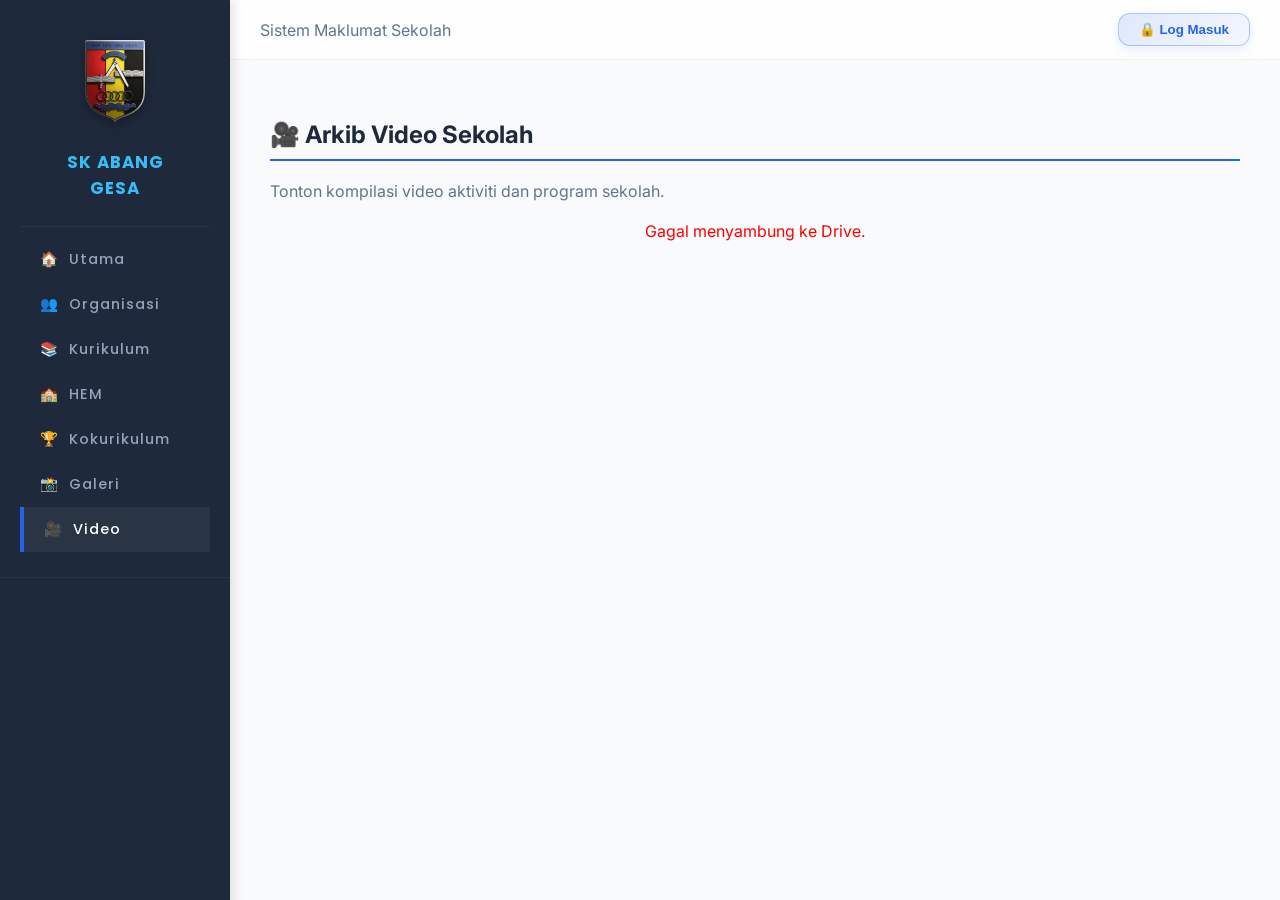
<file: video.html>
<!DOCTYPE html>
<html lang="ms">
<head>
    <meta charset="UTF-8">
    <meta name="viewport" content="width=device-width, initial-scale=1.0">
    <title>SK Abang Gesa - Video Aktiviti</title>
    
    <link rel="stylesheet" href="style.css">
</head>
<body>

<div class="menu-overlay" id="menuOverlay" onclick="toggleMenu()"></div>

<header>
    <button class="hamburger-btn" onclick="toggleMenu()">☰</button>
    <div class="welcome-text" id="teksSapaan">Sistem Maklumat Sekolah</div>
    <div class="admin-controls" style="display:flex; align-items:center;">
        <button id="btnLogMasuk" class="admin-login-btn" onclick="bukaModal('modalLogin')">🔒 Log Masuk</button>
        <button id="btnLogKeluar" class="admin-logout-btn" onclick="logKeluar()" style="display:none;">🔓 Log Keluar</button>
    </div>
</header>

<nav>
<div class="brand">
        <img src="logo.png" alt="Logo SK Abang Gesa" class="sekolah-logo">
    <div class="brand">SK ABANG GESA</div>
    <a href="index.html">🏠 <span>Utama</span></a>
    <a href="organisasi.html">👥 <span>Organisasi</span></a>
    <a href="kurikulum.html">📚 <span>Kurikulum</span></a>
    <a href="hem.html">🏫 <span>HEM</span></a>
    <a href="kokurikulum.html">🏆 <span>Kokurikulum</span></a>
    <a href="galeri.html">📸 <span>Galeri</span></a>
    <a href="video.html" class="active">🎥 <span>Video</span></a>
</nav>

<div class="content-container">
    <h2 style="color: var(--text-dark); border-bottom: 2px solid var(--primary-color); padding-bottom: 10px;">🎥 Arkib Video Sekolah</h2>
    <p style="color: var(--text-muted);">Tonton kompilasi video aktiviti dan program sekolah.</p>
    
    <button class="btn-add" id="btnTambahVideo" onclick="bukaModal('modalTambahVideo')" style="display:none; margin-bottom: 20px;">
        ➕ Muat Naik Video
    </button>

    <div class="grid-video" id="senarai-video">
        <div style="grid-column: 1 / -1; text-align: center; padding: 50px; color: #7f8c8d;">Sistem sedang menarik video dari Google Drive...</div>
    </div>
</div>

<div class="modal-form" id="modalLogin">
    <div class="modal-form-box" style="text-align: center; max-width: 400px;">
        <h3 style="margin-top:0;">🔒 Log Masuk Sistem</h3>
        <p style="font-size:0.85rem; color:var(--text-muted); margin-top:-10px;">Sila masukkan 6 digit kod akses (No. E-mel MOE anda).</p>
        <input type="password" id="katalaluanAdmin" placeholder="------" style="text-align: center; letter-spacing: 5px; font-size: 1.2rem;" maxlength="8">
        <div style="display:flex; gap:10px;">
            <button id="btnSahkanLogin" onclick="sahkanLogMasuk()" style="flex:1; padding:10px; background:var(--primary-color); color:white; border:none; cursor:pointer; border-radius:6px; font-weight:bold;">Log Masuk</button>
            <button onclick="tutupModal('modalLogin')" style="flex:1; padding:10px; background:#95a5a6; color:white; border:none; cursor:pointer; border-radius:6px; font-weight:bold;">Batal</button>
        </div>
    </div>
</div>

<div class="modal-form" id="modalTambahVideo">
    <div class="modal-form-box">
        <h3 style="margin-top:0;">Muat Naik Video</h3>
        <p style="font-size:0.85rem; color:#e67e22; margin-top:-10px; font-weight:bold;">Sila pastikan saiz fail video tidak melebihi 50MB.</p>
        
        <label>Pilih Fail Video (MP4):</label>
        <input type="file" id="video_fail" accept="video/mp4,video/x-m4v,video/*">
        
        <div style="display:flex; gap:10px; margin-top:10px;">
            <button id="btnSimpanVideo" onclick="simpanVideo()" style="flex:1; padding:10px; background:var(--primary-color); color:white; border:none; border-radius:6px; cursor:pointer; font-weight:bold;">Muat Naik</button>
            <button onclick="tutupModal('modalTambahVideo')" style="flex:1; padding:10px; background:#95a5a6; color:white; border:none; border-radius:6px; cursor:pointer; font-weight:bold;">Batal</button>
        </div>
        <div id="status-muatnaik" class="status-text" style="margin-top:10px; color:var(--primary-color); font-weight:600; text-align:center;"></div>
    </div>
</div>

<script>
    const WEB_APP_URL = "https://script.google.com/macros/s/AKfycbw92WpecZqsG0ODJwg_5D4Sue7njtzFTHSeibxnq7aSEFWy0V3Itx8eXoBfrpR8chu9/exec";
    
    let isAdmin = localStorage.getItem('isAdminSekolah') === 'true';
    let namaAdmin = localStorage.getItem('namaAdminSekolah') || '';

    // --- FUNGSI KAWALAN PAPARAN (UI) ---
    function kemaskiniUI() {
        document.getElementById('btnLogMasuk').style.display = isAdmin ? 'none' : 'inline-block';
        document.getElementById('btnLogKeluar').style.display = isAdmin ? 'inline-block' : 'none';
        
        document.getElementById('btnTambahVideo').style.display = isAdmin ? 'inline-block' : 'none';
        
        let teksSapaan = document.getElementById('teksSapaan');
        if (teksSapaan) {
            teksSapaan.innerText = isAdmin && namaAdmin ? "Selamat Datang, " + namaAdmin : "Sistem Maklumat Sekolah";
            teksSapaan.style.color = isAdmin ? "var(--primary-color)" : "var(--text-muted)";
        }
        
        let butangPadam = document.querySelectorAll('.btn-delete');
        butangPadam.forEach(el => el.style.display = isAdmin ? 'block' : 'none');
    }

    function bukaModal(idModal) { 
        document.getElementById(idModal).style.display = 'flex'; 
        if(idModal === 'modalTambahVideo') {
            document.getElementById('status-muatnaik').innerText = "";
            document.getElementById("video_fail").value = "";
        }
    }
    function tutupModal(idModal) { document.getElementById(idModal).style.display = 'none'; }

    // --- FUNGSI LOG MASUK ---
    async function sahkanLogMasuk() {
        const passcode = document.getElementById('katalaluanAdmin').value.trim();
        if (!passcode) return alert("Sila masukkan kod laluan.");

        const btnLogin = document.getElementById('btnSahkanLogin');
        const teksAsal = btnLogin.innerText;
        btnLogin.innerText = "Mengesahkan..."; btnLogin.disabled = true;

        try {
            const response = await fetch(`${WEB_APP_URL}?action=verifyLogin&passcode=${passcode}`);
            const result = await response.json();
            
            if (result.status === "success") {
                localStorage.setItem('isAdminSekolah', 'true');
                localStorage.setItem('namaAdminSekolah', result.data.namaGuru);
                isAdmin = true; namaAdmin = result.data.namaGuru;
                
                tutupModal('modalLogin'); document.getElementById('katalaluanAdmin').value = '';
                kemaskiniUI(); muatTurunVideo();
            } else { alert("Kod akses tidak sah. Sila guna no. e-mel MOE yang betul."); }
        } catch (error) { alert("Ralat sistem sambungan."); } 
        finally { btnLogin.innerText = teksAsal; btnLogin.disabled = false; }
    }
    document.getElementById('katalaluanAdmin').addEventListener('keypress', function (e) { if (e.key === 'Enter') sahkanLogMasuk(); });

    function logKeluar() { 
        localStorage.setItem('isAdminSekolah', 'false'); localStorage.removeItem('namaAdminSekolah');
        isAdmin = false; namaAdmin = ''; 
        kemaskiniUI(); muatTurunVideo(); 
    }

    // --- BACA TERUS DARI GOOGLE DRIVE (VIDEO) ---
    async function muatTurunVideo() {
        const bekasVideo = document.getElementById('senarai-video');
        bekasVideo.innerHTML = `<div style="grid-column: 1 / -1; text-align: center; color: #7f8c8d;">Memeriksa Google Drive... (Mungkin ambil sedikit masa)</div>`;
        
        try {
            const response = await fetch(`${WEB_APP_URL}?action=getAutoVideo`);
            const result = await response.json();
            bekasVideo.innerHTML = ""; 
            
            if (result.status === "success" && result.data.length > 0) {
                result.data.forEach(video => {
                    let idFail = video.id;
                    let nama = video.nama;
                    let saiz = video.saiz;
                    let tarikh = video.tarikh;
                    
                    let butangPadam = isAdmin ? `<button class="btn-delete" style="width:100%; margin-top:10px; display:block;" onclick="padamVideo('${idFail}', '${nama}')">🗑️ Padam Video</button>` : '';

                    bekasVideo.innerHTML += `
                        <div class="card" style="padding:15px; display:flex; flex-direction:column; gap:10px;">
                            <div style="background:#0f172a; border-radius:8px; overflow:hidden; position:relative; padding-bottom:56.25%; height:0;">
                                <iframe src="https://drive.google.com/file/d/${idFail}/preview" style="position:absolute; top:0; left:0; width:100%; height:100%; border:none;" allow="autoplay"></iframe>
                            </div>
                            <div style="font-weight:bold; color:var(--text-dark); margin-top:10px;">${nama}</div>
                            <div style="font-size:0.85rem; color:var(--text-muted);">Saiz: ${saiz} | Tarikh: ${tarikh}</div>
                            ${butangPadam}
                        </div>
                    `;
                });
            } else {
                bekasVideo.innerHTML = `<div style="grid-column: 1 / -1; text-align: center; color: #7f8c8d;">Tiada video dijumpai di dalam Drive.</div>`;
            }
            kemaskiniUI();
        } catch (error) { 
            bekasVideo.innerHTML = `<div style="grid-column: 1 / -1; text-align: center; color: red;">Gagal menyambung ke Drive.</div>`; 
        }
    }

    // --- MUAT NAIK VIDEO ---
    async function simpanVideo() {
        const inputFail = document.getElementById("video_fail");
        const statusTeks = document.getElementById('status-muatnaik');
        const btnSimpan = document.getElementById('btnSimpanVideo');
        
        if (inputFail.files.length === 0) return alert("Sila pilih video untuk dimuat naik.");
        let fail = inputFail.files[0];
        
        // Peringatan saiz fail (GAS mempunyai limitasi saiz muat naik payload di sekitar 50MB)
        if (fail.size > 50 * 1024 * 1024) {
            return alert("Saiz video terlalu besar. Had maksimum untuk muat naik menerusi laman web ialah 50MB. Sila muat naik terus ke Google Drive bagi fail besar.");
        }

        statusTeks.innerText = `⏳ Memuat naik video. Sila tunggu...`;
        btnSimpan.disabled = true;

        try {
            let base64Data = await tukarKeBase64(fail);
            let formData = new URLSearchParams();
            formData.append("action", "addVideoItem"); 
            formData.append("fileName", fail.name);
            formData.append("fileType", fail.type);
            formData.append("fileData", base64Data);
            
            await fetch(WEB_APP_URL, { method: 'POST', body: formData });
            alert(`Berjaya! Video "${fail.name}" dimuat naik.`);
            tutupModal('modalTambahVideo');
            inputFail.value = "";
            muatTurunVideo(); 
        } catch (error) {
            alert("Gagal muat naik video. Sila cuba lagi.");
            console.error(error);
        } finally {
            statusTeks.innerText = "";
            btnSimpan.disabled = false;
        }
    }

    function tukarKeBase64(fail) {
        return new Promise((resolve, reject) => {
            const reader = new FileReader();
            reader.readAsDataURL(fail);
            reader.onload = () => resolve(reader.result.split(',')[1]);
            reader.onerror = error => reject(error);
        });
    }

    // --- PADAM VIDEO DARI DRIVE ---
    async function padamVideo(idFail, namaFail) {
        if (!confirm(`AMARAN! Anda pasti mahu memadam video "${namaFail}" secara kekal dari Google Drive?`)) return;
        
        const formData = new URLSearchParams({ action: "deleteFile", id: idFail });
        
        try {
            document.getElementById('senarai-video').innerHTML = `<div style="grid-column: 1 / -1; text-align: center;">Memadam video dari Drive...</div>`;
            await fetch(WEB_APP_URL, { method: 'POST', body: formData });
            muatTurunVideo();
        } catch (error) { alert("Ralat semasa memadam."); }
    }

    document.addEventListener("DOMContentLoaded", () => {
        kemaskiniUI();
        muatTurunVideo();
    });

    // FUNGSI MENU HAMBURGER MOBILE
    function toggleMenu() {
        const navMenu = document.querySelector('nav');
        const overlay = document.getElementById('menuOverlay');
        
        // Tambah atau buang kelas 'active'
        navMenu.classList.toggle('active');
        overlay.classList.toggle('active');
    }
</script>
</body>

</html>
</file>
<file: style.css>
/* style.css - Master Dashboard Theme SK Abang Gesa */
@import url('https://fonts.googleapis.com/css2?family=Inter:wght@300;400;600&family=Poppins:wght@400;600;700&display=swap');

:root {
    --sidebar-width: 230px; /* Dikurangkan dari 260px kepada 230px */
    --primary-color: #2563eb; 
    --bg-light: #f8fafc;
    --glass: rgba(255, 255, 255, 0.8);
    --text-dark: #1e293b;
    --text-muted: #64748b;
    --shadow: 0 4px 6px -1px rgb(0 0 0 / 0.1), 0 2px 4px -2px rgb(0 0 0 / 0.1);
    --radius: 12px;
}

body {
    font-family: 'Inter', sans-serif;
    margin: 0;
    background-color: var(--bg-light);
    color: var(--text-dark);
    display: flex; 
    min-height: 100vh;
}

/* --- SIDEBAR (NAVIGASI KIRI) --- */
nav {
    width: var(--sidebar-width);
    background: #1e293b; 
    color: white;
    height: 100vh;
    position: fixed;
    left: 0;
    top: 0;
    display: flex;
    flex-direction: column;
    padding: 20px 0;
    z-index: 1000;
    box-shadow: 4px 0 10px rgba(0,0,0,0.1);
}

nav .brand {
    padding: 20px 20px 25px;
    font-family: 'Poppins', sans-serif;
    font-weight: 700;
    font-size: 1.05rem;
    letter-spacing: 1px;
    color: #38bdf8;
    flex-direction: column; /* Susun logo di atas, teks di bawah */
    align-items: center;    /* Letak logo di tengah-tengah */
    text-align: center;
    gap: 12px;              /* Jarak antara logo dan teks */
    border-bottom: 1px solid rgba(255,255,255,0.05); /* Garisan pemisah nipis */
    margin-bottom: 10px;
}

nav a {
    text-decoration: none;
    color: #94a3b8;
    padding: 12px 20px; /* Kurangkan jarak atas/bawah menu */
    display: flex;
    align-items: center;
    gap: 10px; /* Jarak antara ikon dan teks dikurangkan */
    font-weight: 500;
    font-size: 0.9rem; /* Saiz teks menu dikecilkan */
    transition: all 0.3s;
}

nav a:hover, nav a.active {
    background: rgba(255,255,255,0.05);
    color: white;
    border-left: 4px solid var(--primary-color);
}

.sekolah-logo {
    width: 60px;            /* Saiz logo. Boleh ubah jika terlalu besar/kecil */
    height: auto;
    filter: drop-shadow(0 4px 6px rgba(0,0,0,0.3)); /* Efek bayang pada logo */
}

/* --- Butang Google Drive --- */
.btn-drive {
    background: linear-gradient(135deg, #10b981, #059669); /* Warna Hijau Zamrud Moden */
    color: white; 
    border: none; 
    padding: 10px 20px; 
    border-radius: 8px; 
    font-weight: 600; 
    cursor: pointer; 
    transition: all 0.3s ease;
    box-shadow: 0 4px 6px rgba(16, 185, 129, 0.2);
    margin-bottom: 20px;
    margin-right: 10px; /* Jarak sikit dengan butang Tambah Album */
    display: inline-flex;
    align-items: center;
    gap: 8px;
}

.btn-drive:hover {
    background: linear-gradient(135deg, #059669, #047857);
    transform: translateY(-2px);
    box-shadow: 0 6px 12px rgba(16, 185, 129, 0.3);
}

/* --- TOP BAR (HEADER SLIM) --- */
header {
    position: fixed;
    top: 0;
    left: var(--sidebar-width); 
    right: 0;
    width: auto; 
    height: 60px;
    background: var(--glass);
    backdrop-filter: blur(10px);
    display: flex;
    align-items: center;
    justify-content: space-between;
    padding: 0 30px;
    box-sizing: border-box;
    z-index: 999;
    border-bottom: 1px solid rgba(0,0,0,0.05);
}

/* --- KANDUNGAN UTAMA --- */
.content-container, .container {
    margin-left: var(--sidebar-width);
    margin-top: 60px; 
    padding: 40px;
    width: calc(100% - var(--sidebar-width)); 
    box-sizing: border-box;
}

/* --- DESIGN KAD & MODAL (GLASSMORPISM) --- */
.card, .news-card, .album-card, .video-card {
    background: white;
    border-radius: var(--radius);
    border: 1px solid rgba(0,0,0,0.05);
    box-shadow: var(--shadow);
    transition: transform 0.2s, box-shadow 0.2s;
    overflow: hidden;
}

.card:hover {
    transform: translateY(-4px);
    box-shadow: 0 10px 15px -3px rgb(0 0 0 / 0.1);
}

.modal-form, .modal { 
    display: none; 
    position: fixed; 
    top: 0; left: 0; width: 100%; height: 100%; 
    background: rgba(15, 23, 42, 0.7); 
    z-index: 2000; 
    align-items: center; justify-content: center; 
    backdrop-filter: blur(5px);
}

.modal-form-box, .modal-content { 
    background: white; padding: 30px; border-radius: var(--radius); 
    width: 90%; max-width: 500px; max-height: 90vh; overflow-y: auto; 
    box-shadow: 0 25px 50px -12px rgba(0,0,0,0.25); 
}

.modal-form-box input, .modal-form-box textarea, .modal-form-box select, .modal-content input { 
    width: 100%; padding: 10px; margin: 8px 0 15px 0; 
    border: 1px solid #cbd5e1; border-radius: 6px; box-sizing: border-box; 
    font-family: 'Inter', sans-serif;
}

.modal-form-box label { font-weight: 600; color: var(--text-dark); font-size: 0.9rem; }

/* --- BUTANG UMUM & ADMIN --- */

/* Butang Tambah Biasa (Mengekalkan warna padat untuk butang dalam halaman) */
.btn-add, .btn-add-news {
    background: var(--primary-color);
    color: white; border: none; padding: 10px 20px; border-radius: 8px; font-weight: 600; cursor: pointer; transition: 0.3s;
}
.btn-add:hover, .btn-add-news:hover { background: #1d4ed8; }

/* 💎 GAYA GLASSMORPHISM UNTUK BUTANG LOG MASUK 💎 */
.admin-login-btn {
    background: linear-gradient(135deg, rgba(37, 99, 235, 0.15), rgba(37, 99, 235, 0.05));
    backdrop-filter: blur(10px);
    -webkit-backdrop-filter: blur(10px);
    color: var(--primary-color);
    border: 1px solid rgba(37, 99, 235, 0.3);
    padding: 8px 20px;
    border-radius: 12px;
    font-weight: 600;
    cursor: pointer;
    transition: all 0.3s ease;
    box-shadow: 0 4px 10px rgba(37, 99, 235, 0.1);
}

.admin-login-btn:hover {
    background: linear-gradient(135deg, rgba(37, 99, 235, 0.25), rgba(37, 99, 235, 0.1));
    box-shadow: 0 6px 15px rgba(37, 99, 235, 0.2);
    transform: translateY(-2px); /* Efek butang terangkat sikit */
}

/* 💎 GAYA GLASSMORPHISM UNTUK BUTANG LOG KELUAR 💎 */
.admin-logout-btn {
    background: linear-gradient(135deg, rgba(239, 68, 68, 0.15), rgba(239, 68, 68, 0.05)) !important; /* Paksa timpa gaya inline HTML */
    backdrop-filter: blur(10px);
    -webkit-backdrop-filter: blur(10px);
    color: #ef4444 !important;
    border: 1px solid rgba(239, 68, 68, 0.3);
    padding: 8px 20px;
    border-radius: 12px;
    font-weight: 600;
    cursor: pointer;
    transition: all 0.3s ease;
    box-shadow: 0 4px 10px rgba(239, 68, 68, 0.1);
}

.admin-logout-btn:hover {
    background: linear-gradient(135deg, rgba(239, 68, 68, 0.25), rgba(239, 68, 68, 0.1)) !important;
    box-shadow: 0 6px 15px rgba(239, 68, 68, 0.2);
    transform: translateY(-2px);
}

.btn-delete { background: #ef4444; color: white; border: none; padding: 6px 12px; border-radius: 4px; cursor: pointer; transition: 0.2s;}
.btn-delete:hover { background: #dc2626; }
.btn-edit { background: #f59e0b; color: white; border: none; padding: 8px; border-radius: 6px; cursor: pointer; flex: 1; font-weight: 600; transition: 0.2s;}
.btn-edit:hover { background: #d97706; }

/* --- GAYA BERITA & TAKWIM --- */
.news-grid { display: grid; grid-template-columns: repeat(auto-fill, minmax(300px, 1fr)); gap: 20px; margin-top: 15px; }
.news-card-modern { background: white; border-radius: 12px; padding: 20px; box-shadow: var(--shadow); border-top: 5px solid var(--primary-color); position: relative; }
.news-title { color: var(--text-dark); font-size: 1.2rem; margin-bottom: 10px; font-weight: bold; }
.news-date { color: var(--text-muted); font-size: 0.85rem; margin-bottom: 15px; }
.news-content { color: #444; font-size: 0.95rem; line-height: 1.5; }

.takwim-header { display: flex; justify-content: space-between; align-items: center; flex-wrap: wrap; margin-bottom: 15px; }
.takwim-filter { padding: 10px; border-radius: 5px; border: 1px solid #ccc; font-size: 1rem; }
.takwim-table-wrapper { overflow-x: auto; background: white; border-radius: 8px; box-shadow: var(--shadow); margin-top: 15px; }
.takwim-table { width: 100%; border-collapse: collapse; min-width: 600px; }
.takwim-table th, .takwim-table td { border-bottom: 1px solid #ddd; padding: 12px 15px; text-align: left; }
.takwim-table th { background-color: #1e293b; color: white; font-weight: bold; }
.takwim-table tr:hover { background-color: #f8fafc; }

/* --- GAYA KAD ORGANISASI & BIODATA (TELAH DIMODENKAN) --- */
.bio-container { background: white; padding: 25px; color: var(--text-dark); border-radius: var(--radius); }
.bio-header { text-align: center; color: var(--primary-color); margin-bottom: 30px; border-bottom: 2px solid var(--primary-color); padding-bottom: 15px; }
.bio-header h2 { margin: 0; font-size: 1.5rem; text-transform: uppercase; font-family: 'Poppins', sans-serif; }
.bio-header p { margin: 5px 0 0 0; font-size: 1.1rem; color: var(--text-muted); }
.bio-top-section { display: flex; gap: 30px; margin-bottom: 30px; align-items: flex-start; flex-wrap: wrap; }
.bio-photo { width: 150px; height: 180px; object-fit: cover; border-radius: 12px; border: 3px solid var(--bg-light); box-shadow: var(--shadow); }
.bio-basic-info p, .bio-details p { margin: 8px 0; font-size: 0.95rem; text-transform: uppercase; }
.bio-history-title { color: var(--primary-color); font-size: 1.1rem; margin-top: 40px; margin-bottom: 15px; text-transform: uppercase; font-weight: bold; }
.bio-history-table { width: 100%; border-collapse: collapse; font-size: 0.9rem; box-shadow: var(--shadow); border-radius: 8px; overflow: hidden; }
.bio-history-table th, .bio-history-table td { border: 1px solid #e2e8f0; padding: 12px; text-transform: uppercase; }
.bio-history-table th { background-color: var(--primary-color); color: white; text-align: left; }
.bio-history-table tr:nth-child(even) { background-color: #f8fafc; }

.form-grid { display: grid; grid-template-columns: 1fr 1fr; gap: 15px; margin-bottom: 20px; }
@media (max-width: 600px) { .form-grid { grid-template-columns: 1fr; } }

.sejarah-table { width: 100%; border-collapse: collapse; margin-top: 10px; }
.sejarah-table th, .sejarah-table td { border: 1px solid #cbd5e1; padding: 8px; text-align: left; }
.sejarah-table th { background-color: #f1f5f9; font-size: 0.85rem; color: var(--text-dark); }
.sejarah-table input { margin: 0; padding: 8px; border: none; background: transparent; width: 100%; box-sizing: border-box; }
.btn-tambah-baris { background: var(--primary-color); color: white; border: none; padding: 8px 12px; border-radius: 6px; cursor: pointer; font-size: 0.85rem; margin-top: 10px; }

.org-grid { display: flex; flex-wrap: wrap; justify-content: center; gap: 30px; margin-top: 20px; }
.org-card { background: white; border-radius: var(--radius); box-shadow: var(--shadow); width: 260px; text-align: center; padding: 30px 20px; position: relative; cursor: pointer; transition: transform 0.3s, box-shadow 0.3s; border-top: 5px solid var(--primary-color); }
.org-card:hover { transform: translateY(-8px); box-shadow: 0 20px 25px -5px rgb(0 0 0 / 0.1); }
.org-img { width: 120px; height: 120px; border-radius: 50%; object-fit: cover; margin: 0 auto 15px auto; border: 4px solid white; box-shadow: 0 4px 10px rgba(0,0,0,0.1); background-color: #eee; }
.org-name { font-size: 1.15rem; color: var(--text-dark); font-weight: 700; margin-bottom: 5px; font-family: 'Poppins', sans-serif; }
.org-position { font-size: 0.9rem; color: var(--primary-color); font-weight: 600; margin-bottom: 10px; }
.org-pdf-hint { font-size: 0.75rem; color: #059669; background: #d1fae5; padding: 6px 12px; border-radius: 20px; display: inline-block; font-weight: 600; }
.card-admin-controls { display: none; margin-top: 15px; border-top: 1px solid #f1f5f9; padding-top: 15px; gap: 10px; justify-content: center; }

/* --- RESPONSIF MOBIL --- */
@media (max-width: 768px) {
    nav { width: 70px; }
    nav .brand, nav a span { display: none; }
    header, .content-container, .container { left: 70px; width: calc(100% - 70px); margin-left: 0; }
}

        /* --- KAD DOKUMEN --- */
        .doc-grid { display: grid; grid-template-columns: repeat(auto-fill, minmax(320px, 1fr)); gap: 20px; margin-top: 15px; margin-bottom: 40px; }
        .doc-card { background: white; border-radius: 10px; padding: 20px; box-shadow: 0 4px 10px rgba(0,0,0,0.05); border-left: 6px solid #e74c3c; display: flex; flex-direction: column; justify-content: space-between; transition: transform 0.2s; }
        .doc-card:hover { transform: translateY(-3px); box-shadow: 0 6px 15px rgba(0,0,0,0.1); }
        .doc-category { font-size: 0.8rem; background: #f39c12; color: white; padding: 3px 10px; border-radius: 15px; align-self: flex-start; margin-bottom: 10px; font-weight: bold; }
        .doc-title { font-size: 1.1rem; color: #2c3e50; font-weight: bold; margin-bottom: 8px; }
        .doc-date { font-size: 0.85rem; color: #7f8c8d; margin-bottom: 15px; }
        .doc-btn { background: #3498db; color: white; text-decoration: none; padding: 8px 15px; border-radius: 5px; font-size: 0.9rem; text-align: center; font-weight: bold; display: block; }
        .doc-btn:hover { background: #2980b9; }
        .btn-delete { background: #ff4757; color: white; border: none; padding: 6px 12px; border-radius: 4px; cursor: pointer; font-size: 0.8rem; margin-top: 10px; width: 100%; }

        /* --- JADUAL AJK --- */
        .takwim-header { display: flex; justify-content: space-between; align-items: center; flex-wrap: wrap; margin-bottom: 15px; }
        .takwim-filter { padding: 10px; border-radius: 5px; border: 1px solid #ccc; font-size: 1rem; }
        .table-wrapper { overflow-x: auto; background: white; border-radius: 8px; box-shadow: 0 4px 8px rgba(0,0,0,0.05); margin-bottom: 40px;}
        .ajk-table { width: 100%; border-collapse: collapse; min-width: 600px; }
        .ajk-table th, .ajk-table td { border-bottom: 1px solid #ddd; padding: 12px 15px; text-align: left; }
        .ajk-table th { background-color: #34495e; color: white; font-weight: bold; }
        .ajk-table tr:hover { background-color: #f1f4f8; }

        /* --- DASHBOARD STATISTIK --- */
        .stat-container { display: flex; gap: 20px; margin-bottom: 20px; flex-wrap: wrap; }
        .stat-card { flex: 1; min-width: 250px; background: white; padding: 20px; border-radius: 10px; text-align: center; box-shadow: 0 4px 10px rgba(0,0,0,0.05); }
        .stat-card h3 { margin: 0; font-size: 2.5rem; color: #2c3e50; }
        .stat-card p { margin: 5px 0 0; color: #7f8c8d; font-weight: bold; font-size: 1.1rem; }
        .stat-biru { border-top: 6px solid #3498db; }
        .stat-hijau { border-top: 6px solid #2ecc71; }

        /* --- JADUAL ENROLMEN --- */
        .table-wrapper { overflow-x: auto; background: white; border-radius: 8px; box-shadow: 0 4px 8px rgba(0,0,0,0.05); margin-bottom: 40px;}
        .ajk-table { width: 100%; border-collapse: collapse; min-width: 700px; text-align: center; }
        .ajk-table th, .ajk-table td { border-bottom: 1px solid #ddd; padding: 12px 10px; }
        .ajk-table th { background-color: #34495e; color: white; font-weight: bold; border-right: 1px solid rgba(255,255,255,0.2); }
        .ajk-table tr:hover { background-color: #f1f4f8; }
        .ajk-table td.text-left { text-align: left; font-weight: bold; color: #2c3e50; }

        /* --- DASHBOARD STATISTIK PINGAT --- */
        .stat-container { display: flex; gap: 20px; margin-bottom: 20px; flex-wrap: wrap; }
        .stat-card { flex: 1; min-width: 150px; background: white; padding: 20px; border-radius: 10px; text-align: center; box-shadow: 0 4px 10px rgba(0,0,0,0.05); }
        .stat-card h3 { margin: 0; font-size: 3rem; color: #2c3e50; }
        .stat-card p { margin: 5px 0 0; font-weight: bold; font-size: 1.2rem; }
        .stat-emas { border-top: 6px solid #f1c40f; }
        .stat-emas p { color: #f39c12; }
        .stat-perak { border-top: 6px solid #bdc3c7; }
        .stat-perak p { color: #7f8c8d; }
        .stat-gangsa { border-top: 6px solid #cd7f32; }
        .stat-gangsa p { color: #d35400; }

        /* --- JADUAL --- */
        .table-wrapper { overflow-x: auto; background: white; border-radius: 8px; box-shadow: 0 4px 8px rgba(0,0,0,0.05); margin-bottom: 40px;}
        .ajk-table { width: 100%; border-collapse: collapse; min-width: 600px; text-align: left; }
        .ajk-table th, .ajk-table td { border-bottom: 1px solid #ddd; padding: 12px 15px; }
        .ajk-table th { background-color: #34495e; color: white; font-weight: bold; }
        .ajk-table tr:hover { background-color: #f1f4f8; }
        
        /* Dropdown Filter */
        .filter-container { margin-bottom: 15px; display: flex; gap: 10px; align-items: center; }
        .filter-container select { padding: 10px; border-radius: 5px; border: 1px solid #ccc; font-size: 1rem; width: 100%; max-width: 300px; }

        /* --- GAYA KHAS GALERI --- */
        .gallery-grid { display: grid; grid-template-columns: repeat(auto-fill, minmax(250px, 1fr)); gap: 20px; margin-top: 20px; }
        .album-card { background: white; border-radius: 8px; overflow: hidden; box-shadow: 0 4px 10px rgba(0,0,0,0.05); transition: transform 0.3s; position: relative; border-bottom: 5px solid #3498db; }
        .album-card:hover { transform: translateY(-5px); box-shadow: 0 6px 15px rgba(0,0,0,0.1); }
        .album-cover { width: 100%; height: 200px; object-fit: cover; background-color: #ecf0f1; }
        .album-info { padding: 15px; text-align: center; }
        .album-title { font-weight: bold; font-size: 1.1rem; color: #2c3e50; margin-bottom: 5px; }
        .album-date { font-size: 0.85rem; color: #7f8c8d; }
        .btn-delete { width: 100%; padding: 8px; background: #e74c3c; color: white; border: none; cursor: pointer; font-size: 0.9rem; margin-top: 10px; display: none; }
        .btn-delete:hover { background: #c0392b; }
        .status-text { text-align: center; margin-top: 10px; font-size: 0.9rem; color: #e67e22; font-weight: bold; }

/* =========================================================
   GAYA HALAMAN VIDEO
   ========================================================= */
.grid-video { 
    display: grid; 
    grid-template-columns: repeat(auto-fill, minmax(300px, 1fr)); 
    gap: 20px; 
    margin-top: 20px; 
}
.video-player { 
    width: 100%; 
    height: 200px; 
    border: none; 
    background: #000; 
    border-radius: var(--radius) var(--radius) 0 0; /* Bucu atas bulat */
}
.video-info { 
    padding: 20px; 
}
.video-title { 
    font-weight: 700; 
    margin-bottom: 5px; 
    color: var(--text-dark); 
    word-break: break-all; 
    font-size: 1.1rem;

}

/* =========================================================
   TETAPAN RESPONSIVE & MENU HAMBURGER (MOBILE)
   ========================================================= */

/* Butang Hamburger (Sembunyi pada Desktop, Muncul pada Mobile) */
.hamburger-btn {
    display: none;
    background: none;
    border: none;
    font-size: 1.8rem;
    cursor: pointer;
    color: var(--primary-color);
    margin-right: 15px;
    padding: 0;
}

/* Penutup skrin gelap (Overlay) apabila menu dibuka */
.menu-overlay {
    display: none;
    position: fixed;
    top: 0; left: 0; width: 100%; height: 100%;
    background: rgba(0,0,0,0.5);
    z-index: 9998;
}

@media screen and (max-width: 768px) {
    body { display: block; }

    /* 1. HEADER: Susun sebaris dan tunjuk butang hamburger */
    header {
        width: 100%;
        margin-left: 0;
        left: 0;
        padding: 10px 15px;
        box-sizing: border-box;
        display: flex;
        align-items: center;
        z-index: 1000;
    }

    .hamburger-btn { display: inline-block; } /* Tunjuk di mobile */
    .welcome-text { flex-grow: 1; font-size: 0.9rem; } /* Tolak butang log masuk ke kanan */

/* 2. MENU NAVIGASI: Sorok di luar skrin kiri (Slide Menu) */
    nav {
        position: fixed;
        top: 0;
        left: -100%; 
        width: 260px;
        height: 100vh;
        background: #1e293b; 
        z-index: 9999;
        transition: left 0.3s ease-in-out;
        box-shadow: 4px 0 15px rgba(0,0,0,0.5);
        display: flex;
        flex-direction: column;
        padding-top: 20px;
        
        /* FUNGSI SKROL DITAMBAH DI SINI */
        overflow-y: auto; 
        padding-bottom: 30px; 
    }

    /* --- KEMASKINI WARNA TEKS MENU KE PUTIH & RAPATKAN JARAK --- */
    nav .brand, 
    nav .brand span { 
        display: flex; 
        margin-bottom: 15px; 
        color: #ffffff !important; 
    }
    
    nav a, 
    nav a span { 
        margin: 2px 15px; /* Jarak dirapatkan */
        color: #ffffff !important; 
        text-decoration: none;
        padding: 8px 15px; /* Butang dinipiskan */
        border-radius: 8px;
    }

    /* Warna butang menu bila ditekan / aktif */
    nav a.active, 
    nav a:hover {
        background: var(--primary-color) !important;
        color: #ffffff !important;
    }
    /* ------------------------------------------ */

    /* Kelas aktif apabila butang ditekan (Menu meluncur keluar) */
    nav.active { left: 0; }
    .menu-overlay.active { display: block; }
    /* 3. KANDUNGAN: Penuhi skrin */
    .content-container {
        margin-left: 0;
        margin-top: 70px;
        padding: 15px;
        width: 100%;
        box-sizing: border-box;
    }

    /* 4. GRID & JADUAL: Tukar 1 Kolum */
    .doc-grid, .grid-video, .grid-container, .dashboard-grid { grid-template-columns: 1fr !important; }
    .takwim-table-wrapper { width: 100%; overflow-x: auto; }
    .modal-form-box { width: 95%; padding: 20px; }
}
</file>
